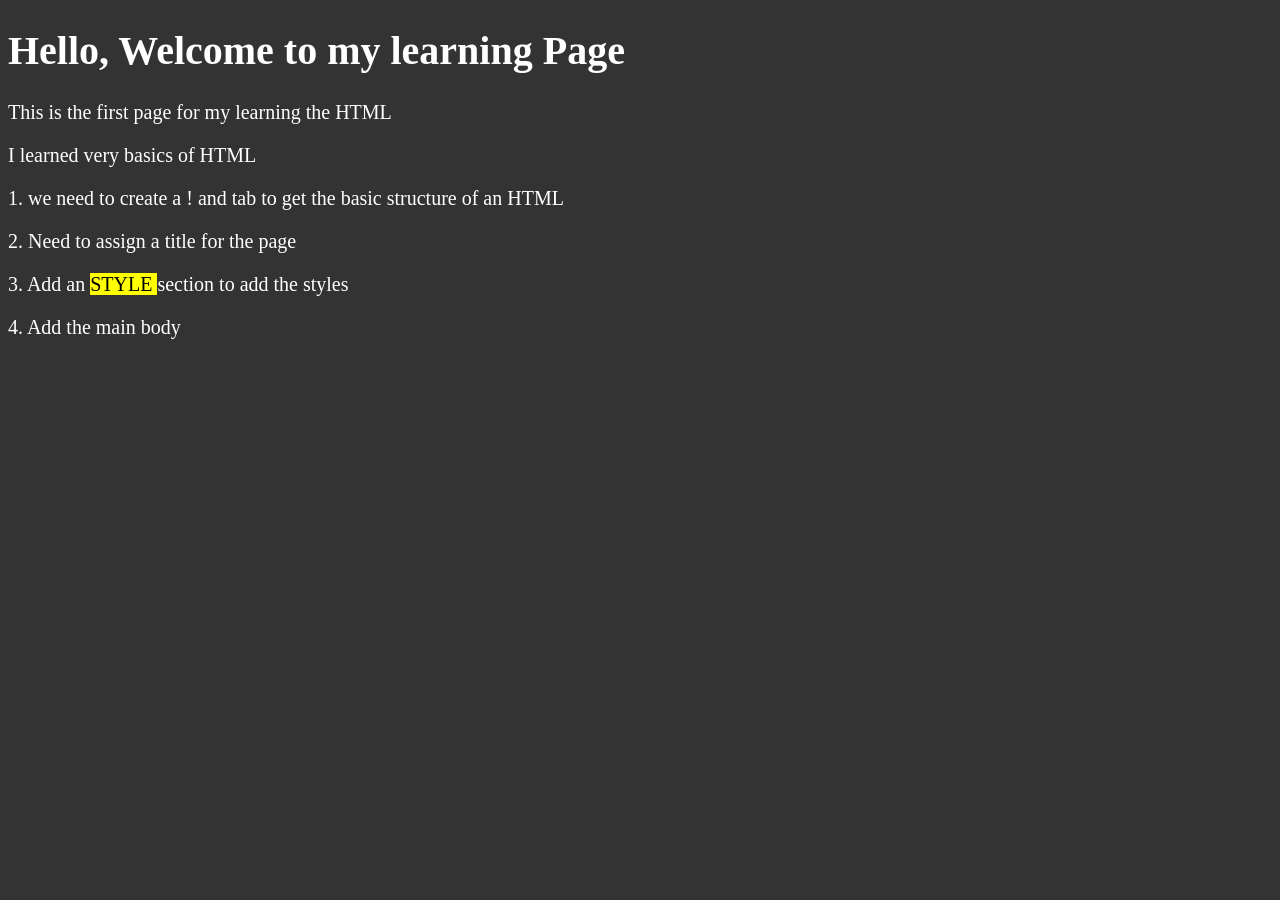
<file: 01_lesson/index.html>
<!DOCTYPE html>
<html lang="en">
<head>
    <meta charset="UTF-8">
    <title>My  First Web Page</title>
    <style>
        html {
            font-size:  20px;
        }

    body {
        background-color: #333;
        color: white;
    }
    </style>
</head>


<body>
    <h1> Hello, Welcome to my learning Page</h1>
    <p>
        This is the first page for my learning the HTML
    </p>
    <summary> I learned very basics of HTML </summary>
    <p> 1. we need to create a ! and tab to get the basic structure of an HTML </p>
    <p> 2. Need to assign a title for the page </p>
    <p> 3. Add an <mark> STYLE </mark> section to add the styles</p>
    <p> 4. Add the main body </p>
</body>
</html>
</file>
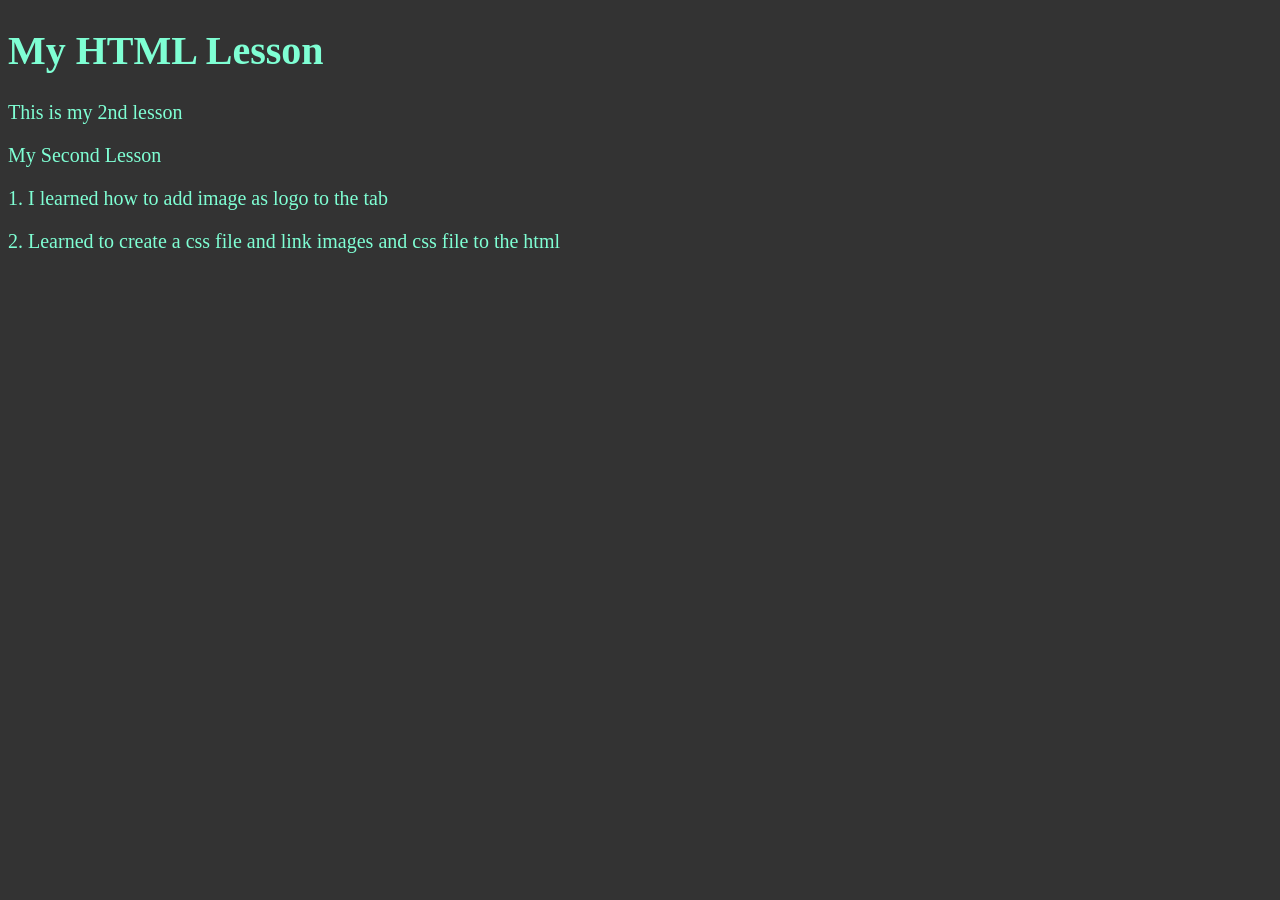
<file: 02_lesson/index.html>
<!DOCTYPE html>
<html lang="en">
<head>
    <meta charset="UTF-8">
    <meta name="Rakib" content="MD Rakibul Hasan Naym">
    <meta name="Rakib" content="This Part contains my journey to the learning HTML  lesson 2">
    <title>Learning Lesson class 2</title>
    <link rel="icon" href="./html5.png" type="image/x-icon">
    <link rel="stylesheet" href="./main.css" type="text/css">
</head>
<body>
    <h1> My HTML Lesson </h1>
    <p> This is my 2nd lesson </p>
    <section> My Second Lesson</section>
    <p>1. I learned how to add image as logo to the tab</p>
    <p>2. Learned to create a css file and link images and css file to the html</p>
    
</body>
</html>
</file>
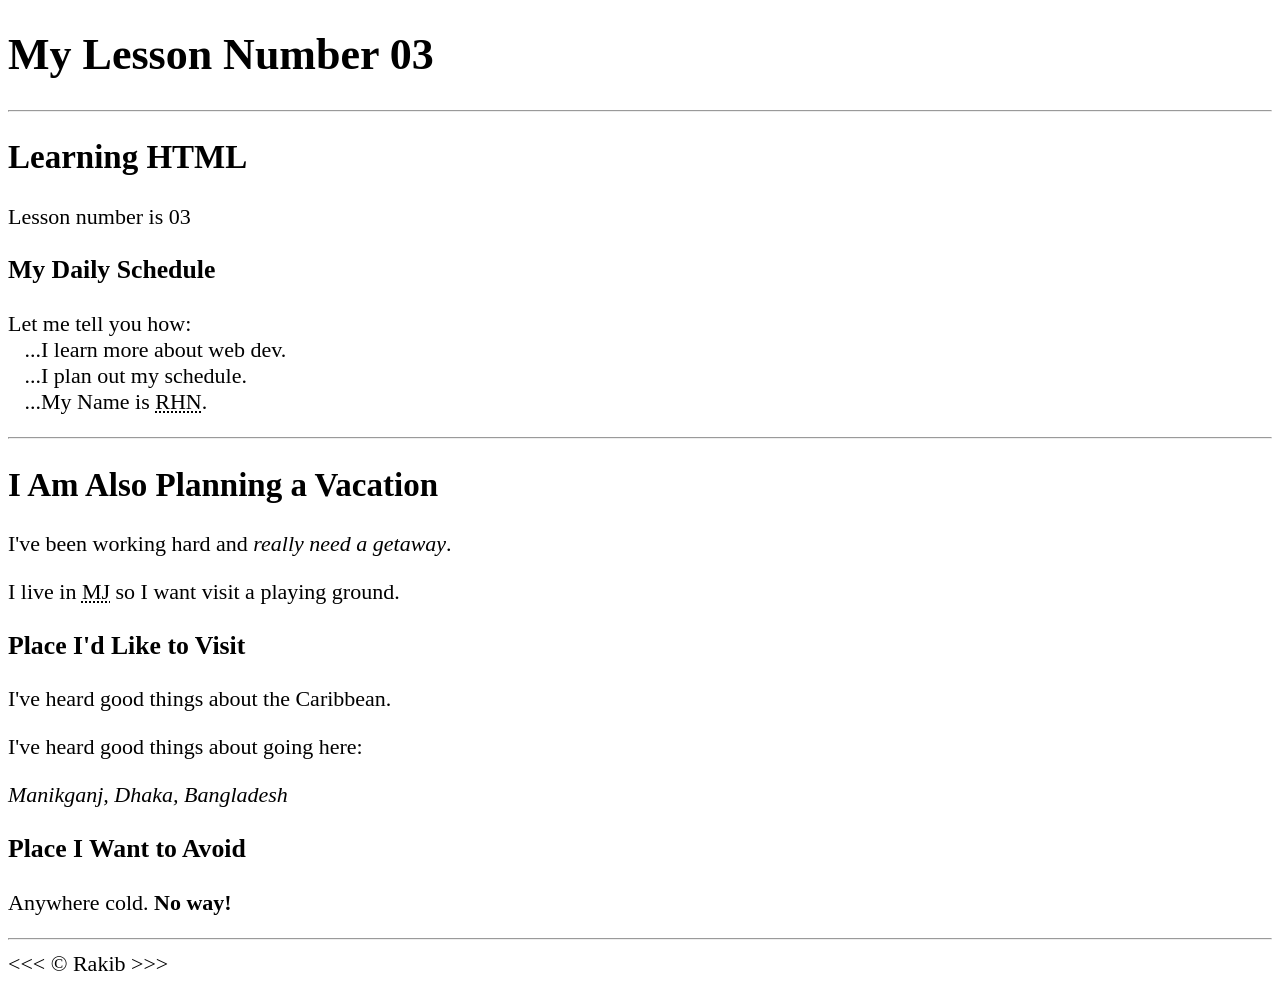
<file: 03_lesson/index.html>
<!DOCTYPE html> <!-- 1. Declares that this is an HTML5 document. Must be the very first line. -->

<html lang="en">
<!-- 2. Root element of the page. `lang="en"` tells browsers the page is in English (helps with accessibility & SEO). -->

<head> <!-- 3. Starts the <head> section – contains metadata, links, title, etc. (not visible on the page). -->
    <meta charset="UTF-8"> <!-- 4. Sets character encoding to UTF-8 (supports virtually all characters & emojis). -->
    <meta name="author" content="MD Rakibul Hasan Naym">
    <!-- 5. Metadata: author of the page. Search engines & tools can read it. -->
    <meta name="description" content="My Learning details for HTML journey as lesson 03">
    <!-- 6. Page description – shown in search results. -->
    <title>Lesson 03</title> <!-- 7. The text that appears on the browser tab / window title. -->
    <link rel="icon" href="./html5.png" type="image/x-icon">
    <!-- 8. Favicon (tiny icon in the tab). Points to `html5.png`. -->
    <link rel="stylesheet" href="./main.css" type="text/css">
    <!-- 9. Links an external CSS file (`main.css`) to style the page. -->
</head> <!-- 10. Closes the <head> section. -->

<body> <!-- 11. Starts the <body> – everything here is visible on the page. -->
    <h1>My Lesson Number 03</h1> <!-- 12. Largest heading (Heading 1). Usually the main title of the page. -->

    <hr> <!-- 13. Horizontal rule – draws a thin line across the page (thematic break). -->

    <h2>Learning HTML</h2> <!-- 14. Heading level 2 – a sub-section title. -->
    <p>Lesson number is 03</p> <!-- 15. Paragraph (`<p>`) – block of text. -->

    <h3>My Daily Schedule</h3> <!-- 16. Heading level 3 – another sub-section. -->
    <p>Let me tell you how: <!-- 17. Start of a paragraph that will contain line breaks and indentation. -->
        <br>&nbsp;&nbsp;&nbsp;...I learn more about web dev.
        <!-- 18. `<br>` = line break. `&nbsp;` = non-breaking space (used here for indentation). -->
        <br>&nbsp;&nbsp;&nbsp;...I plan out my schedule. <!-- 19. Another line break + indented text. -->
        <br>&nbsp;&nbsp;&nbsp;...My Name is <abbr title="MD Rakibul Hasan Naym">RHN</abbr>.
        <!-- 20. `<abbr>` creates an abbreviation; `title` attribute shows full form on hover. -->
    </p> <!-- 21. Closes the paragraph. -->

    <hr> <!-- 22. Another horizontal divider to separate sections. -->

    <h2>I Am Also Planning a Vacation</h2> <!-- 23. New section heading. -->
    <p>I've been working hard and <em>really need a getaway</em>.</p>
    <!-- 24. `<em>` = emphasis (usually rendered as *italic*). -->
    <p>I live in <abbr title="Manikganj">MJ</abbr> so I want visit a playing ground.</p>
    <!-- 25. Another abbreviation for "Kansas". -->

    <h3>Place I'd Like to Visit</h3> <!-- 26. Sub-heading for a list of places. -->
    <p>I've heard good things about the Caribbean.</p> <!-- 27. Simple paragraph. -->
    <p>I've heard good things about going here:</p> <!-- 28. Introduces an address block. -->
    <address> <!-- 29. `<address>` semantic tag – meant for contact/location info (often italicized by browsers). -->
        Manikganj, Dhaka, Bangladesh <!-- 32. Third line (no <br> needed at the end). -->
    </address> <!-- 33. Closes the address block. -->

    <!-- TODO: Add more places --> <!-- 34. HTML comment – visible only in source code. A reminder for future work. -->
    <h3>Place I Want to Avoid</h3> <!-- 35. Another sub-heading. -->
    <p>Anywhere cold. <strong>No way!</strong></p> <!-- 36. `<strong>` = strong importance (usually **bold**). -->

    <hr> <!-- 37. Final horizontal rule before the footer. -->
    &lt;&lt;&lt; &copy; Rakib &gt;&gt;&gt;
    <!-- 38. Escaped characters: `&lt;` = "<", `&gt;` = ">", `&copy;` = "©". Displays: <<< © Dave Gray >>> -->
</body> <!-- 39. Closes the <body> section. -->

</html> <!-- 40. Closes the root <html> element – end of the document. -->
</file>
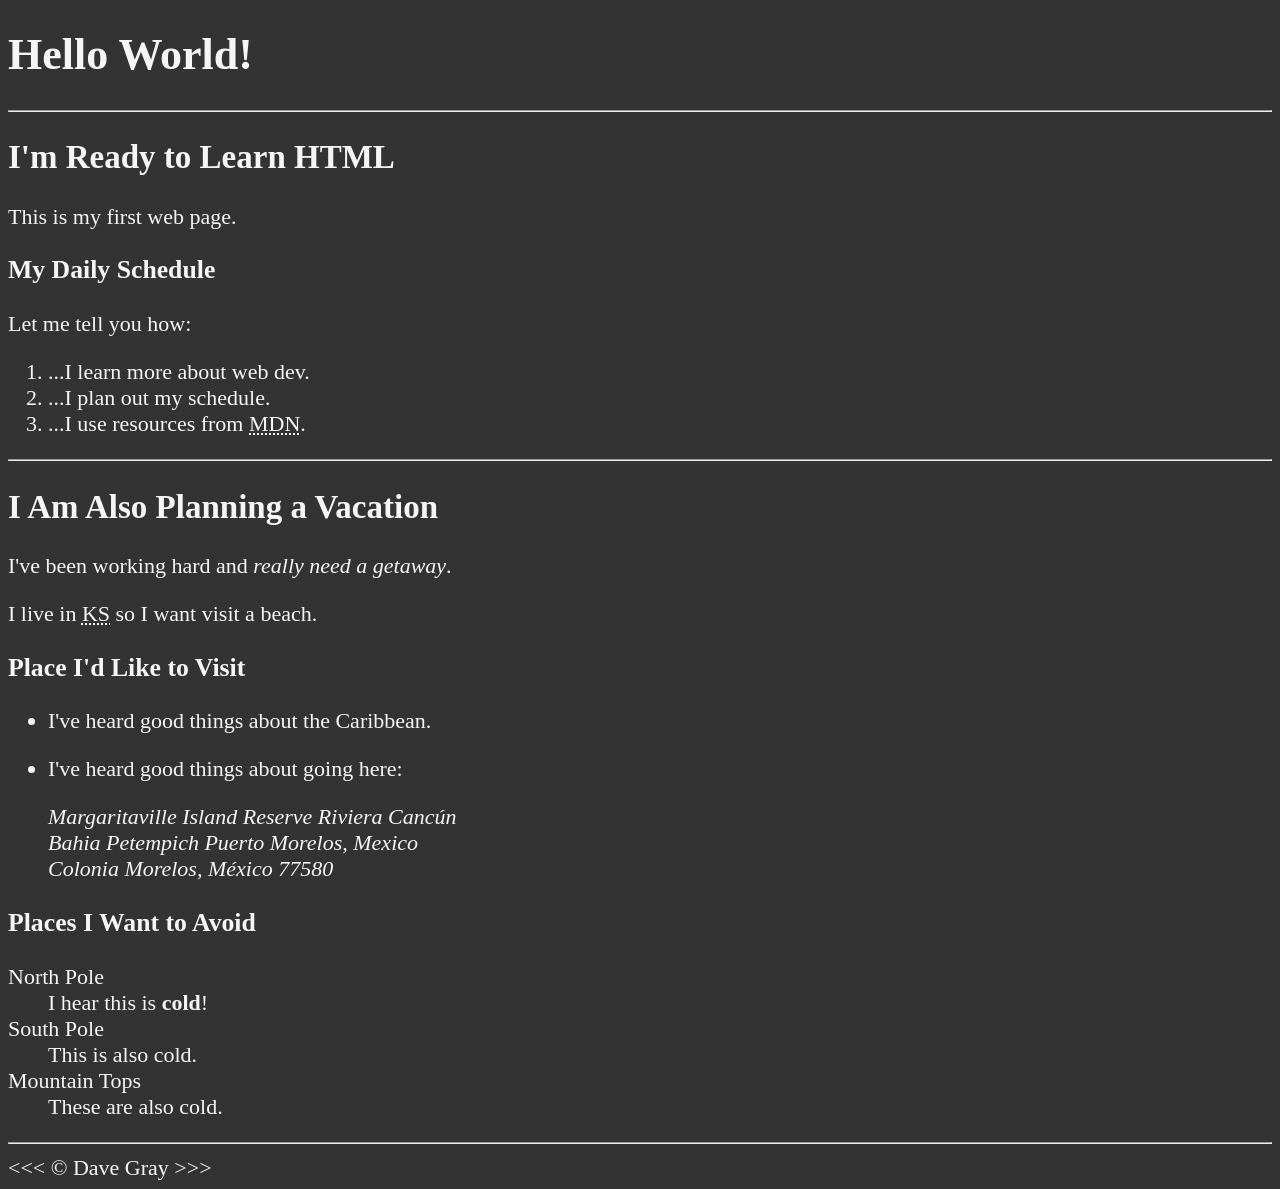
<file: 04_lesson/index.html>
<!DOCTYPE html>
<html lang="en">

<head>
    <meta charset="UTF-8">
    <meta name="author" content="Dave Gray">
    <meta name="description" content="This page contains all the things I am learning how to create as I learn HTML.">
    <title>My First Web Page</title>
    <link rel="icon" href="html5.png" type="image/x-icon">
    <link rel="stylesheet" href="main.css" type="text/css">
</head>

<body>
    <h1>Hello World!</h1>

    <hr>

    <h2>I'm Ready to Learn HTML</h2>
    <p>This is my first web page.</p>

    <h3>My Daily Schedule</h3>
    <p>Let me tell you how:</p>
    <ol>
        <li>...I learn more about web dev.</li>
        <li>...I plan out my schedule.</li>
        <li>...I use resources from <abbr title="Mozilla Developer Network">MDN</abbr>.</li>
    </ol>

    <hr>

    <h2>I Am Also Planning a Vacation</h2>
    <p>I've been working hard and <em>really need a getaway</em>.</p>
    <p>I live in <abbr title="Kansas">KS</abbr> so I want visit a beach.</p>

    <h3>Place I'd Like to Visit</h3>
    <ul>
        <li>
            <p>I've heard good things about the Caribbean.</p>
        </li>
        <li>
            <p>I've heard good things about going here:</p>
            <address>
                Margaritaville Island Reserve Riviera Cancún<br>
                Bahia Petempich Puerto Morelos, Mexico<br>
                Colonia Morelos, México 77580
            </address>
        </li>
    </ul>
    <!-- TODO: Add more places -->
    <h3>Places I Want to Avoid</h3>
    <dl>
        <dt>North Pole</dt>
        <dd>I hear this is <strong>cold</strong>!</dd>

        <dt>South Pole</dt>
        <dd>This is also cold.</dd>

        <dt>Mountain Tops</dt>
        <dd>These are also cold.</dd>
    </dl>

    <hr>
    &lt;&lt;&lt; &copy; Dave Gray &gt;&gt;&gt;
</body>

</html>
</file>
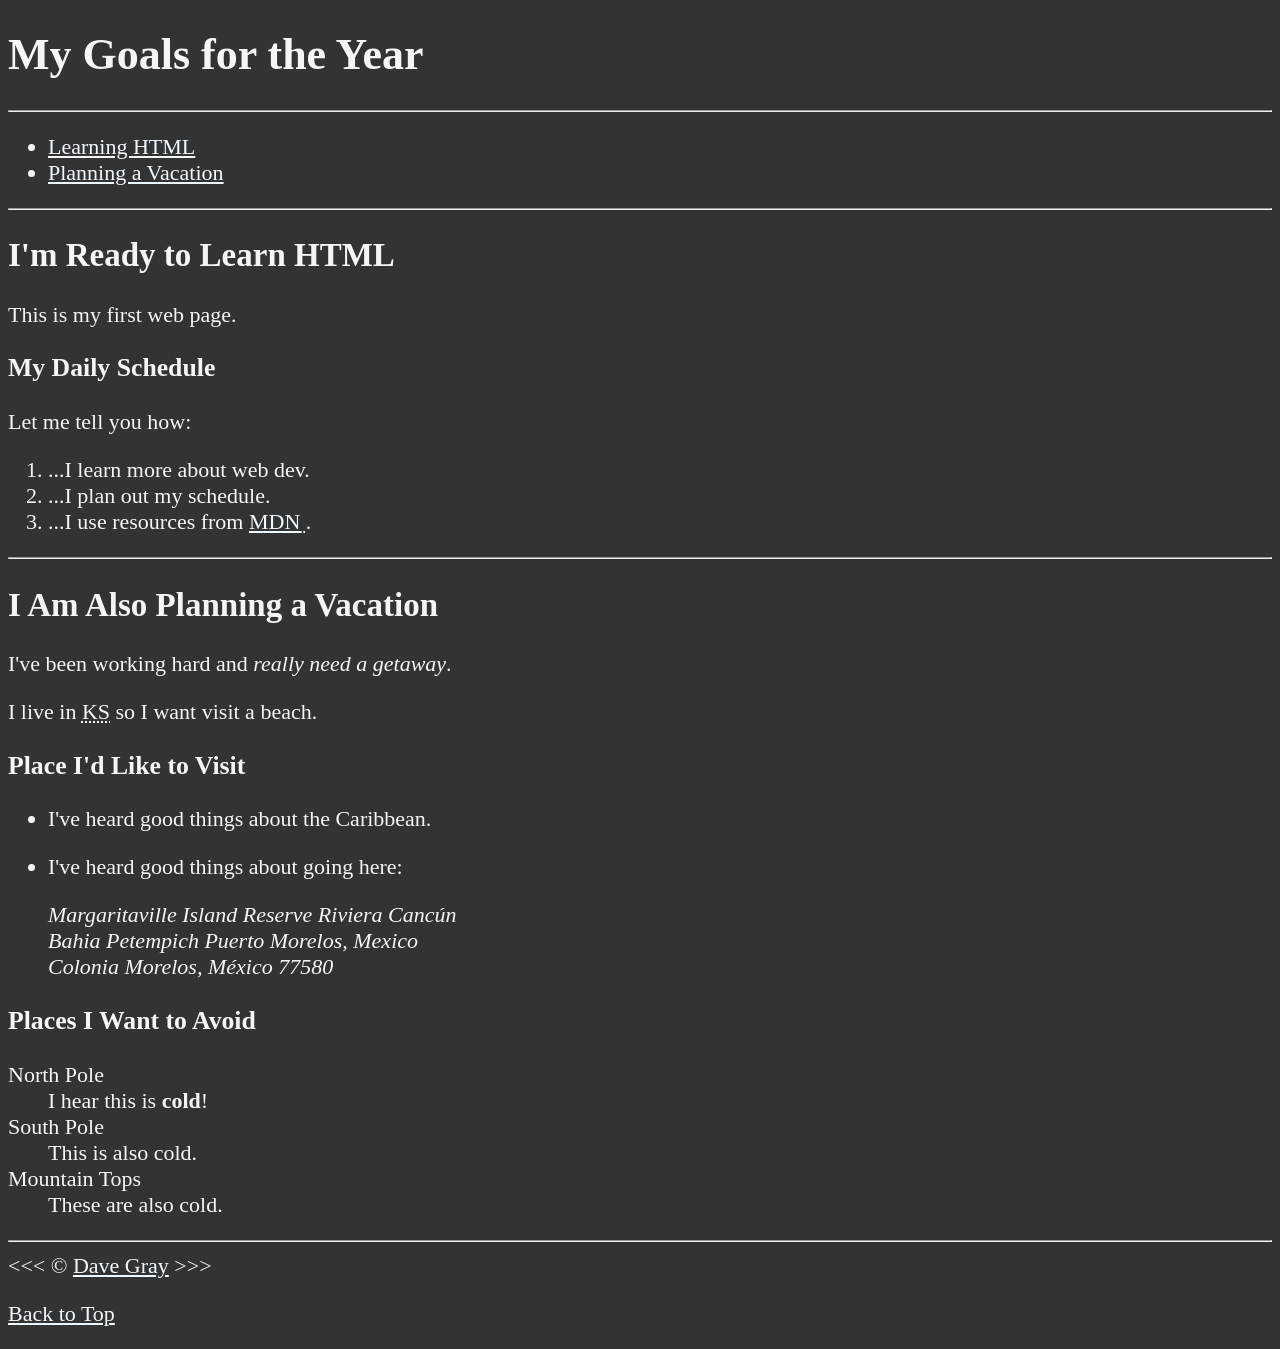
<file: 05_lesson/index.html>
<!DOCTYPE html>
<html lang="en">

<head>
    <meta charset="UTF-8">
    <meta name="author" content="Dave Gray">
    <meta name="description" content="This page contains all the things I am learning how to create as I learn HTML.">
    <title>My First Web Page</title>
    <link rel="icon" href="html5.png" type="image/x-icon">
    <link rel="stylesheet" href="main.css" type="text/css">
</head>

<body>
    <h1>My Goals for the Year</h1>

    <hr>

    <nav>
        <ul>
            <li>
                <a href="#html">Learning HTML</a>
            </li>
            <li>
                <a href="#vacation">Planning a Vacation</a>
            </li>
        </ul>
    </nav>

    <hr>

    <section id="html">
        <h2>I'm Ready to Learn HTML</h2>
        <p>This is my first web page.</p>

        <h3>My Daily Schedule</h3>
        <p>Let me tell you how:</p>
        <ol>
            <li>...I learn more about web dev.</li>
            <li>...I plan out my schedule.</li>
            <li>...I use resources from <abbr title="Mozilla Developer Network">
                    <a href="https://developer.mozilla.org/">MDN</a>
                </abbr>.</li>
        </ol>
    </section>

    <hr>

    <section id="vacation">
        <h2>I Am Also Planning a Vacation</h2>
        <p>I've been working hard and <em>really need a getaway</em>.</p>
        <p>I live in <abbr title="Kansas">KS</abbr> so I want visit a beach.</p>

        <h3>Place I'd Like to Visit</h3>
        <ul>
            <li>
                <p>I've heard good things about the Caribbean.</p>
            </li>
            <li>
                <p>I've heard good things about going here:</p>
                <address>
                    Margaritaville Island Reserve Riviera Cancún<br>
                    Bahia Petempich Puerto Morelos, Mexico<br>
                    Colonia Morelos, México 77580
                </address>
            </li>
        </ul>
        <!-- TODO: Add more places -->
        <h3>Places I Want to Avoid</h3>
        <dl>
            <dt>North Pole</dt>
            <dd>I hear this is <strong>cold</strong>!</dd>

            <dt>South Pole</dt>
            <dd>This is also cold.</dd>

            <dt>Mountain Tops</dt>
            <dd>These are also cold.</dd>
        </dl>
    </section>

    <hr>
    &lt;&lt;&lt; &copy; <a href="about.html">Dave Gray</a> &gt;&gt;&gt;
    <p>
        <a href="#">Back to Top</a>
    </p>
</body>

</html>
</file>
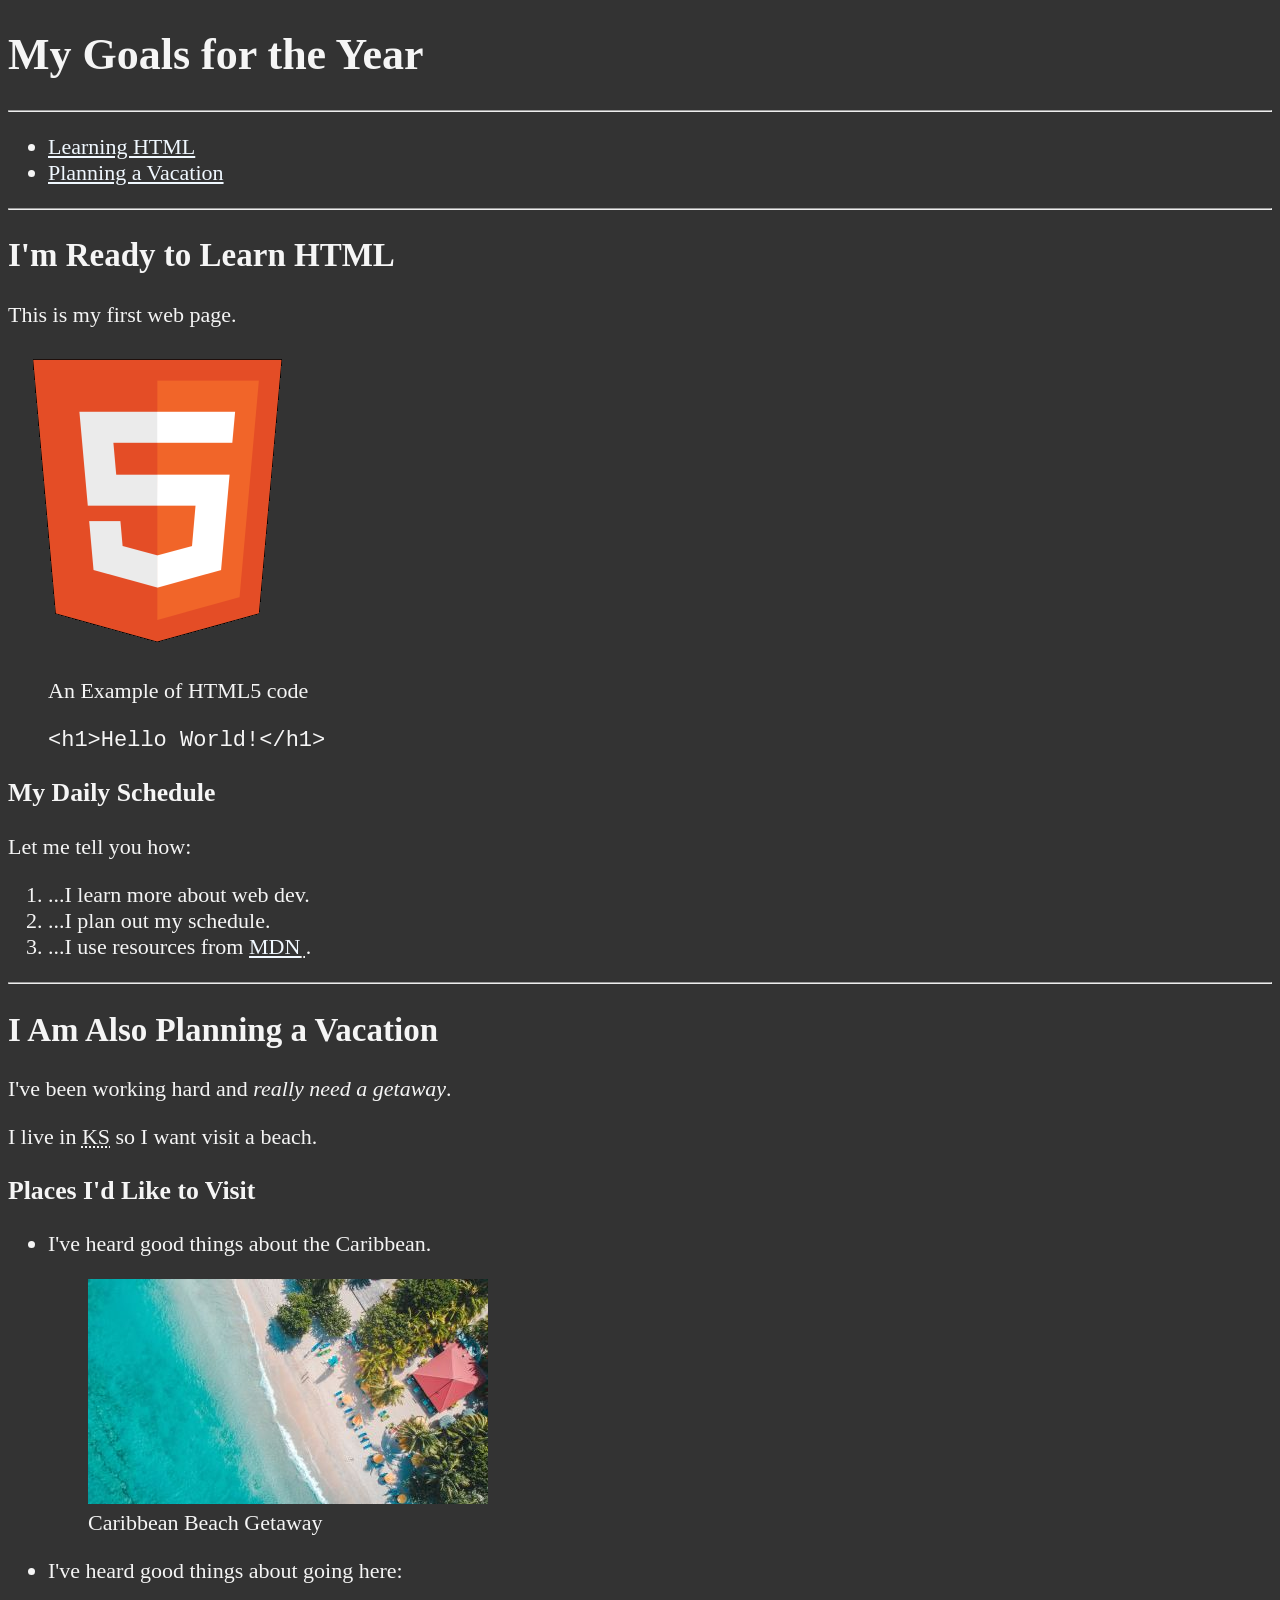
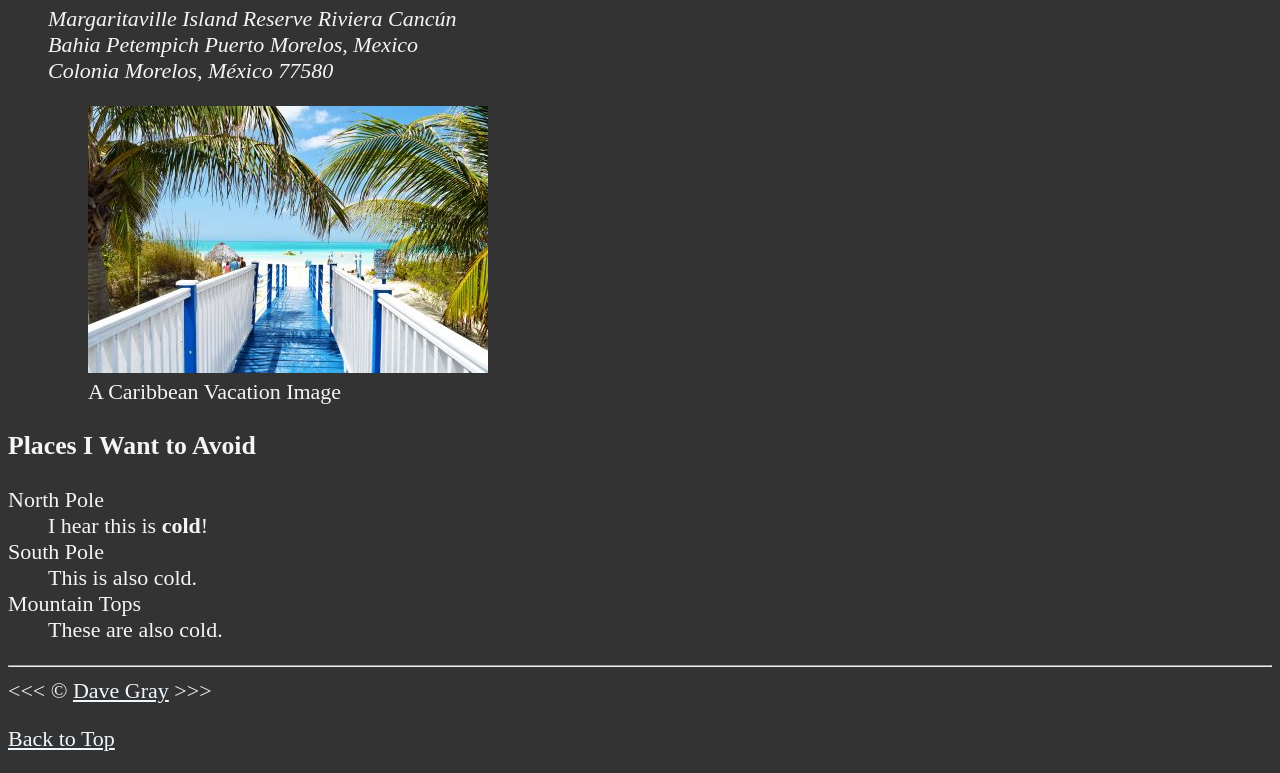
<file: 06_lesson/index.html>
<!DOCTYPE html>
<html lang="en">

<head>
    <meta charset="UTF-8">
    <meta name="author" content="Dave Gray">
    <meta name="description" content="This page contains all the things I am learning how to create as I learn HTML.">
    <title>My First Web Page</title>
    <link rel="icon" href="html5.png" type="image/x-icon">
    <link rel="stylesheet" href="main.css" type="text/css">
</head>

<body>
    <h1>My Goals for the Year</h1>

    <hr>

    <nav>
        <ul>
            <li>
                <a href="#html">Learning HTML</a>
            </li>
            <li>
                <a href="#vacation">Planning a Vacation</a>
            </li>
        </ul>
    </nav>

    <hr>

    <section id="html">
        <h2>I'm Ready to Learn HTML</h2>
        <p>This is my first web page.</p>
        <img src="img/html_logo_300x300.png" alt="HTML5 Logo" title="I am learning HTML5" width="300" height="300">
        <figure>
            <figcaption>An Example of HTML5 code</figcaption>
            <p>
                <code>&lt;h1&gt;Hello World!&lt;/h1&gt;</code>
            </p>
        </figure>
        <h3>My Daily Schedule</h3>
        <p>Let me tell you how:</p>
        <ol>
            <li>...I learn more about web dev.</li>
            <li>...I plan out my schedule.</li>
            <li>...I use resources from <abbr title="Mozilla Developer Network">
                    <a href="https://developer.mozilla.org/">MDN</a>
                </abbr>.</li>
        </ol>
    </section>

    <hr>

    <section id="vacation">
        <h2>I Am Also Planning a Vacation</h2>
        <p>I've been working hard and <em>really need a getaway</em>.</p>
        <p>I live in <abbr title="Kansas">KS</abbr> so I want visit a beach.</p>

        <h3>Places I'd Like to Visit</h3>
        <ul>
            <li>
                <p>I've heard good things about the Caribbean.</p>
                <figure>
                    <img src="img/caribbean.jpg" alt="Caribbean Beach" title="I want to visit a Caribbean beach."
                        width="400" height="225" loading="lazy">
                    <figcaption>
                        Caribbean Beach Getaway
                    </figcaption>
                </figure>
            </li>
            <li>
                <p>I've heard good things about going here:</p>
                <address>
                    Margaritaville Island Reserve Riviera Cancún<br>
                    Bahia Petempich Puerto Morelos, Mexico<br>
                    Colonia Morelos, México 77580
                </address>
                <figure>
                    <img src="img/vacation.jpg" alt="Cancun Vacation" title="It's 5 o'Clock Somewhere!" width="400"
                        height="267" loading="lazy">
                    <figcaption>
                        A Caribbean Vacation Image
                    </figcaption>
                </figure>
            </li>
        </ul>
        <!-- TODO: Add more places -->
        <h3>Places I Want to Avoid</h3>
        <dl>
            <dt>North Pole</dt>
            <dd>I hear this is <strong>cold</strong>!</dd>

            <dt>South Pole</dt>
            <dd>This is also cold.</dd>

            <dt>Mountain Tops</dt>
            <dd>These are also cold.</dd>
        </dl>
    </section>

    <hr>
    &lt;&lt;&lt; &copy; <a href="about.html">Dave Gray</a> &gt;&gt;&gt;
    <p>
        <a href="#">Back to Top</a>
    </p>
</body>

</html>
</file>
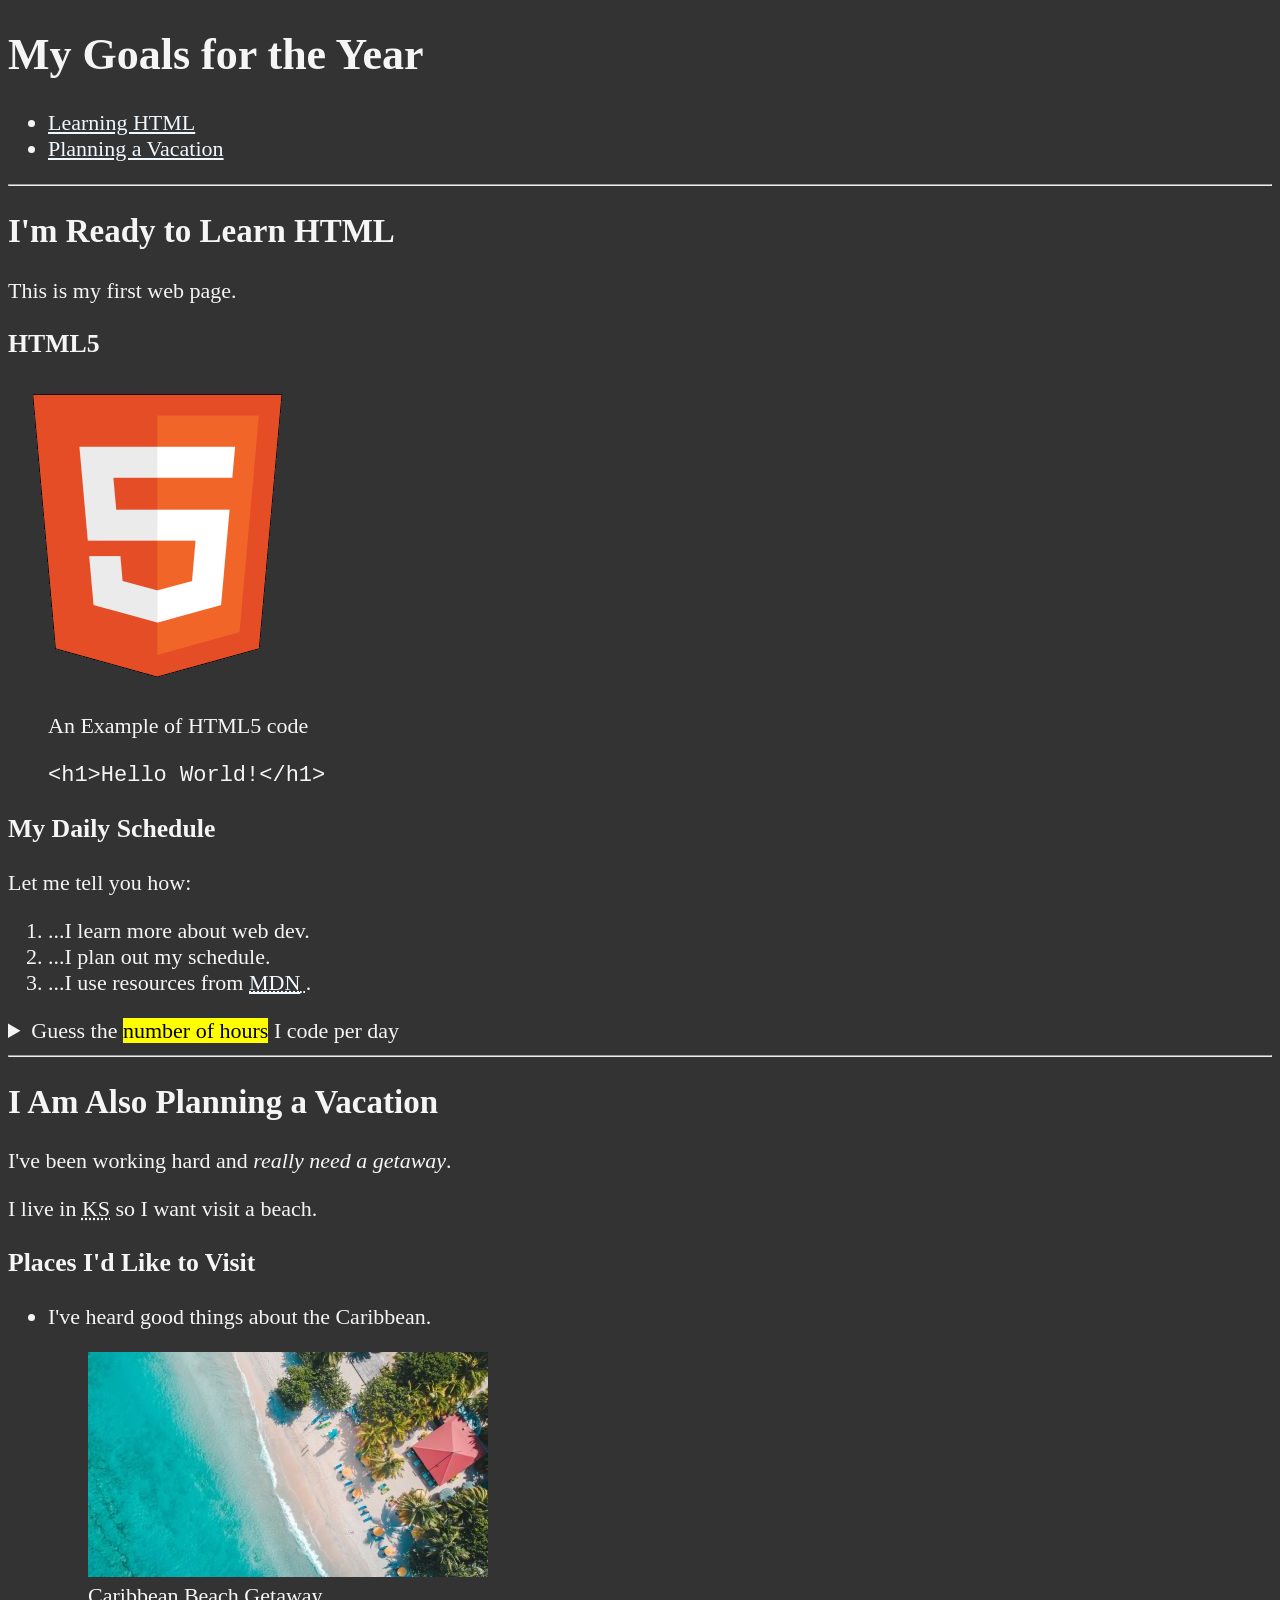
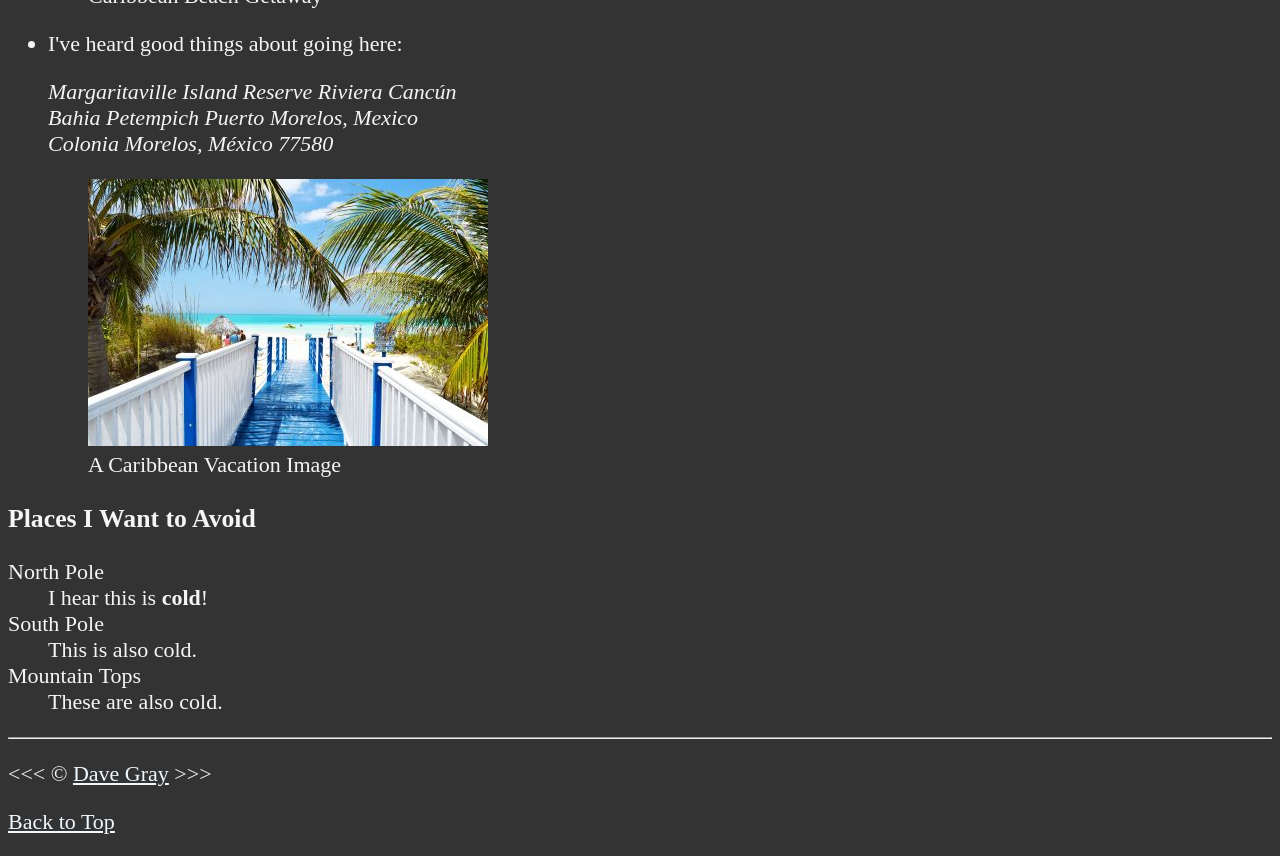
<file: 07_lesson/index.html>
<!DOCTYPE html>
<html lang="en">

<head>
    <meta charset="UTF-8">
    <meta name="author" content="Dave Gray">
    <meta name="description" content="This page contains all the things I am learning how to create as I learn HTML.">
    <title>My First Web Page</title>
    <link rel="icon" href="html5.png" type="image/x-icon">
    <link rel="stylesheet" href="main.css" type="text/css">
</head>

<body>
    <header>
        <h1>My Goals for the Year</h1>

        <nav aria-label="primary-navigation">
            <ul>
                <li>
                    <a href="#html">Learning HTML</a>
                </li>
                <li>
                    <a href="#vacation">Planning a Vacation</a>
                </li>
            </ul>
        </nav>
    </header>

    <hr>
    <main>
        <article id="html">
            <h2>I'm Ready to Learn HTML</h2>
            <p>This is my first web page.</p>
            <section>
                <h3>HTML5</h3>
                <img src="img/html_logo_300x300.png" alt="HTML5 Logo" title="I am learning HTML5" width="300"
                    height="300">
                <figure>
                    <figcaption>An Example of HTML5 code</figcaption>
                    <p>
                        <code>&lt;h1&gt;Hello World!&lt;/h1&gt;</code>
                    </p>
                </figure>
            </section>
            <section>
                <h3>My Daily Schedule</h3>
                <p>Let me tell you how:</p>
                <ol>
                    <li>...I learn more about web dev.</li>
                    <li>...I plan out my schedule.</li>
                    <li>...I use resources from <abbr title="Mozilla Developer Network">
                            <a href="https://developer.mozilla.org/">MDN</a>
                        </abbr>.</li>
                </ol>
                <aside>
                    <details>
                        <summary>Guess the <mark>number of hours</mark> I code per day</summary>
                        <p>I start at <time datetime="08:00">8 am</time> and I write code for <time datetime="PT3H">3
                                hours</time> every morning.</p>
                    </details>
                </aside>
            </section>
        </article>

        <hr>

        <article id="vacation">
            <h2>I Am Also Planning a Vacation</h2>
            <p>I've been working hard and <em>really need a getaway</em>.</p>
            <p>I live in <abbr title="Kansas">KS</abbr> so I want visit a beach.</p>

            <section>
                <h3>Places I'd Like to Visit</h3>
                <ul>
                    <li>
                        <p>I've heard good things about the Caribbean.</p>
                        <figure>
                            <img src="img/caribbean.jpg" alt="Caribbean Beach"
                                title="I want to visit a Caribbean beach." width="400" height="225" loading="lazy">
                            <figcaption>
                                Caribbean Beach Getaway
                            </figcaption>
                        </figure>
                    </li>
                    <li>
                        <p>I've heard good things about going here:</p>
                        <address>
                            Margaritaville Island Reserve Riviera Cancún<br>
                            Bahia Petempich Puerto Morelos, Mexico<br>
                            Colonia Morelos, México 77580
                        </address>
                        <figure>
                            <img src="img/vacation.jpg" alt="Cancun Vacation" title="It's 5 o'Clock Somewhere!"
                                width="400" height="267" loading="lazy">
                            <figcaption>
                                A Caribbean Vacation Image
                            </figcaption>
                        </figure>
                    </li>
                </ul>
            </section>
            <!-- TODO: Add more places -->
            <section>
                <h3>Places I Want to Avoid</h3>
                <dl>
                    <dt>North Pole</dt>
                    <dd>I hear this is <strong>cold</strong>!</dd>

                    <dt>South Pole</dt>
                    <dd>This is also cold.</dd>

                    <dt>Mountain Tops</dt>
                    <dd>These are also cold.</dd>
                </dl>
            </section>
        </article>
    </main>
    <hr>
    <footer>
        <p>
            &lt;&lt;&lt; &copy; <a href="about.html">Dave Gray</a> &gt;&gt;&gt;
        </p>
        <p>
            <a href="#">Back to Top</a>
        </p>
    </footer>
</body>

</html>
</file>
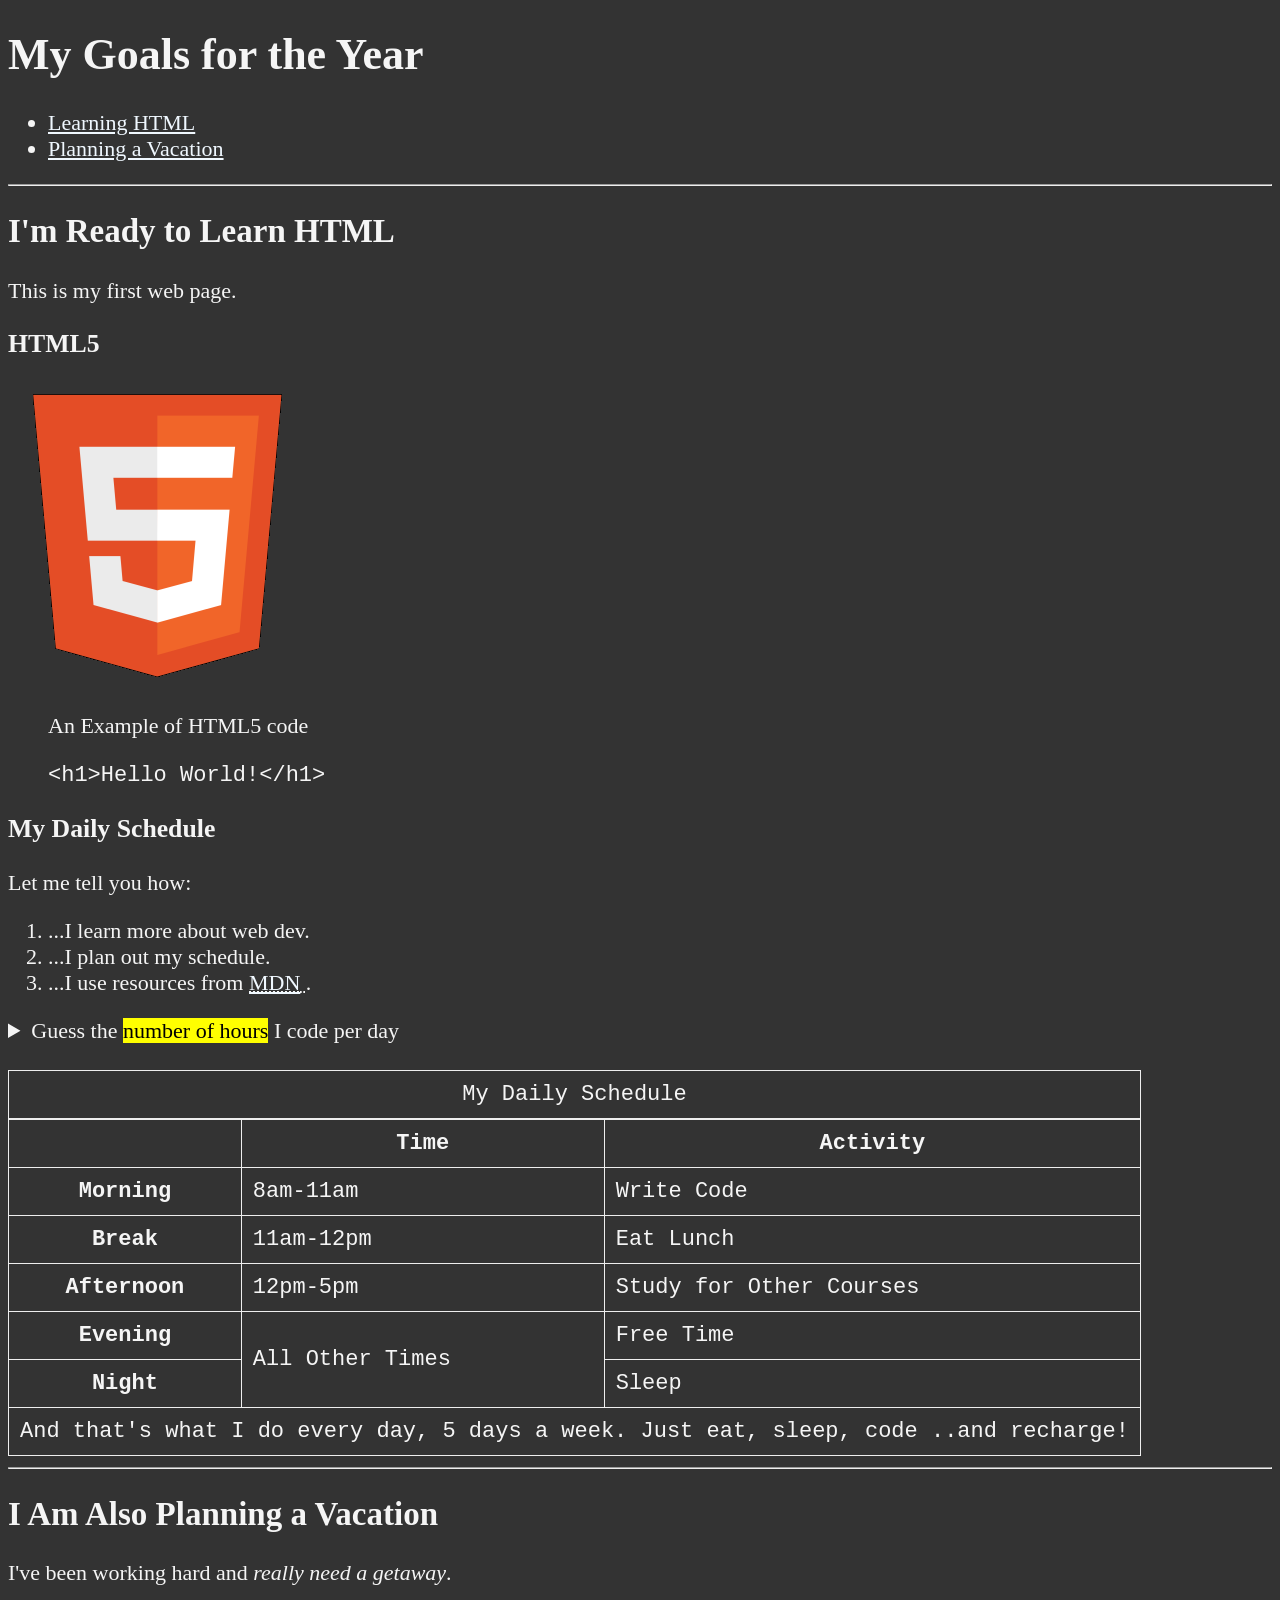
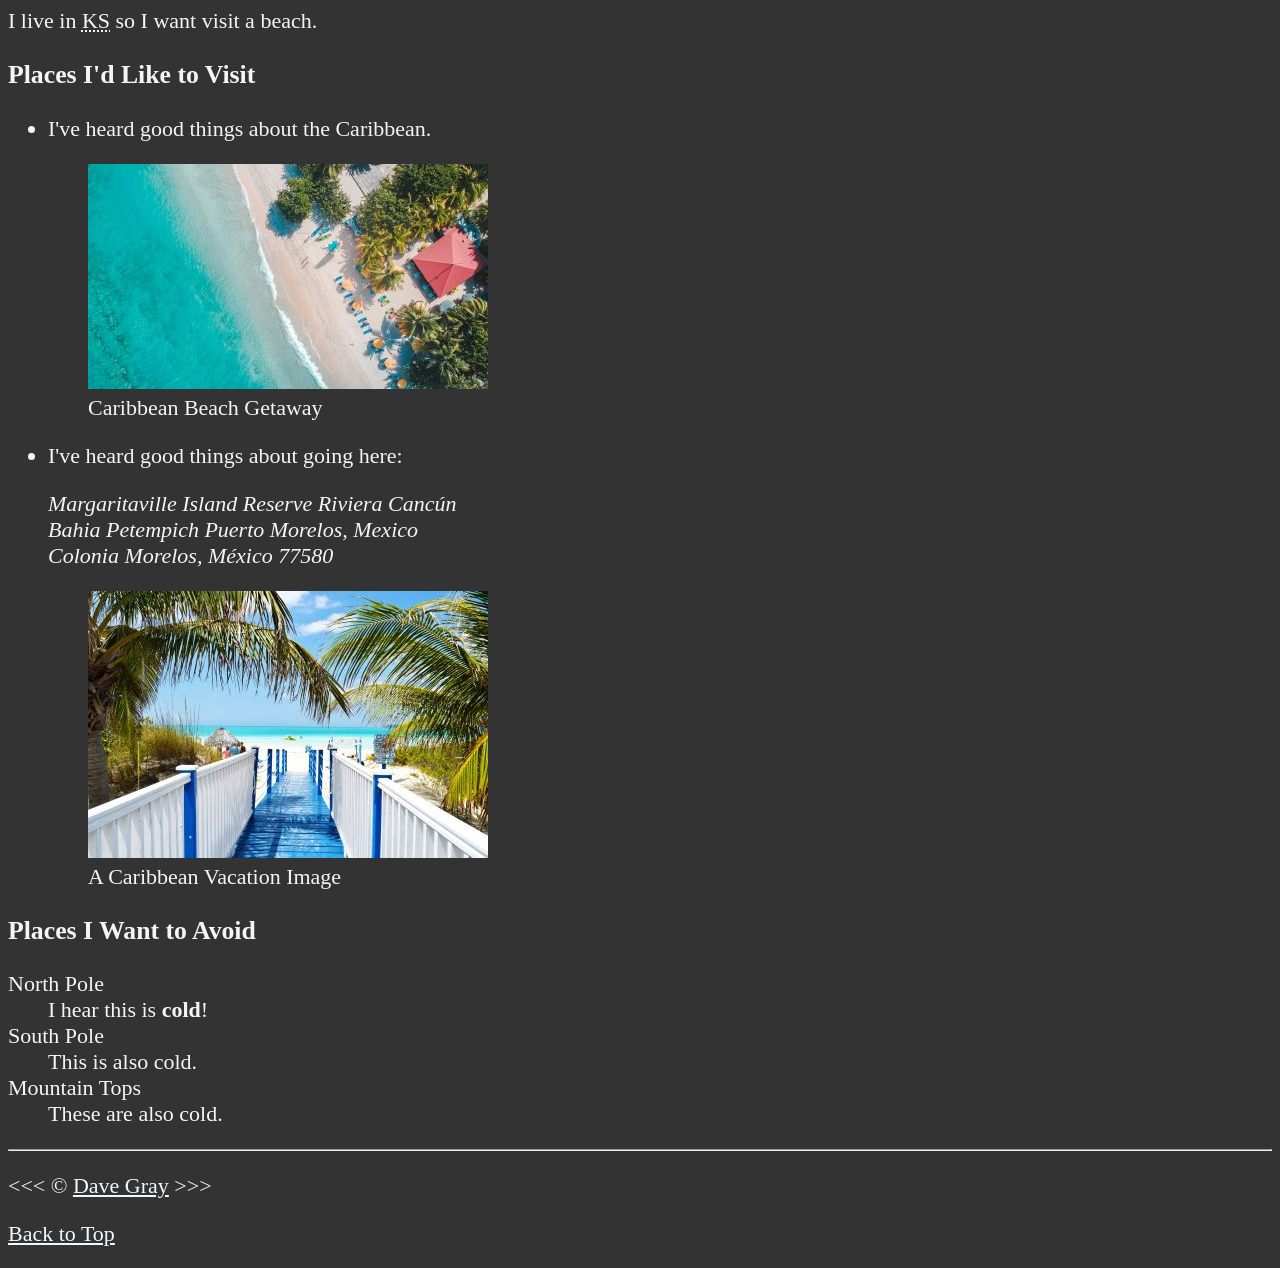
<file: 08_lesson/index.html>
<!DOCTYPE html>
<html lang="en">

<head>
    <meta charset="UTF-8">
    <meta name="author" content="Dave Gray">
    <meta name="description" content="This page contains all the things I am learning how to create as I learn HTML.">
    <title>My First Web Page</title>
    <link rel="icon" href="html5.png" type="image/x-icon">
    <link rel="stylesheet" href="main.css" type="text/css">
</head>

<body>
    <header>
        <h1>My Goals for the Year</h1>

        <nav aria-label="primary-navigation">
            <ul>
                <li>
                    <a href="#html">Learning HTML</a>
                </li>
                <li>
                    <a href="#vacation">Planning a Vacation</a>
                </li>
            </ul>
        </nav>
    </header>

    <hr>
    <main>
        <article id="html">
            <h2>I'm Ready to Learn HTML</h2>
            <p>This is my first web page.</p>
            <section>
                <h3>HTML5</h3>
                <img src="img/html_logo_300x300.png" alt="HTML5 Logo" title="I am learning HTML5" width="300"
                    height="300">
                <figure>
                    <figcaption>An Example of HTML5 code</figcaption>
                    <p>
                        <code>&lt;h1&gt;Hello World!&lt;/h1&gt;</code>
                    </p>
                </figure>
            </section>
            <section>
                <h3>My Daily Schedule</h3>
                <p>Let me tell you how:</p>
                <ol>
                    <li>...I learn more about web dev.</li>
                    <li>...I plan out my schedule.</li>
                    <li>...I use resources from <abbr title="Mozilla Developer Network">
                            <a href="https://developer.mozilla.org/">MDN</a>
                        </abbr>.</li>
                </ol>
                <aside>
                    <details>
                        <summary>Guess the <mark>number of hours</mark> I code per day</summary>
                        <p>I start at <time datetime="08:00">8 am</time> and I write code for <time datetime="PT3H">3
                                hours</time> every morning.</p>
                    </details>
                </aside>
                <br>
                <table>
                    <caption>My Daily Schedule</caption>
                    <thead>
                        <tr>
                            <th>&nbsp;</th>
                            <th scope="col">Time</th>
                            <th scope="col">Activity</th>
                        </tr>
                    </thead>
                    <tbody>
                        <tr>
                            <th scope="row">Morning</th>
                            <td>
                                <time datetime="08:00">8am</time>-<time datetime="11:00">11am</time>
                            </td>
                            <td>Write Code</td>
                        </tr>
                        <tr>
                            <th scope="row">Break</th>
                            <td>
                                <time datetime="11:00">11am</time>-<time datetime="12:00">12pm</time>
                            </td>
                            <td>Eat Lunch</td>
                        </tr>
                        <tr>
                            <th scope="row">Afternoon</th>
                            <td>
                                <time datetime="12:00">12pm</time>-<time datetime="17:00">5pm</time>
                            </td>
                            <td>Study for Other Courses</td>
                        </tr>
                        <tr>
                            <th scope="row">Evening</th>
                            <td rowspan="2">All Other Times</td>
                            <td>Free Time</td>
                        </tr>
                        <tr>
                            <th scope="row">Night</th>
                            <td>Sleep</td>
                        </tr>
                    </tbody>
                    <tfoot>
                        <tr>
                            <td colspan="3">And that's what I do every day, 5 days a week. Just eat, sleep, code ..and
                                recharge!</td>
                        </tr>
                    </tfoot>
                </table>
            </section>
        </article>

        <hr>

        <article id="vacation">
            <h2>I Am Also Planning a Vacation</h2>
            <p>I've been working hard and <em>really need a getaway</em>.</p>
            <p>I live in <abbr title="Kansas">KS</abbr> so I want visit a beach.</p>

            <section>
                <h3>Places I'd Like to Visit</h3>
                <ul>
                    <li>
                        <p>I've heard good things about the Caribbean.</p>
                        <figure>
                            <img src="img/caribbean.jpg" alt="Caribbean Beach"
                                title="I want to visit a Caribbean beach." width="400" height="225" loading="lazy">
                            <figcaption>
                                Caribbean Beach Getaway
                            </figcaption>
                        </figure>
                    </li>
                    <li>
                        <p>I've heard good things about going here:</p>
                        <address>
                            Margaritaville Island Reserve Riviera Cancún<br>
                            Bahia Petempich Puerto Morelos, Mexico<br>
                            Colonia Morelos, México 77580
                        </address>
                        <figure>
                            <img src="img/vacation.jpg" alt="Cancun Vacation" title="It's 5 o'Clock Somewhere!"
                                width="400" height="267" loading="lazy">
                            <figcaption>
                                A Caribbean Vacation Image
                            </figcaption>
                        </figure>
                    </li>
                </ul>
            </section>
            <!-- TODO: Add more places -->
            <section>
                <h3>Places I Want to Avoid</h3>
                <dl>
                    <dt>North Pole</dt>
                    <dd>I hear this is <strong>cold</strong>!</dd>

                    <dt>South Pole</dt>
                    <dd>This is also cold.</dd>

                    <dt>Mountain Tops</dt>
                    <dd>These are also cold.</dd>
                </dl>
            </section>
        </article>
    </main>
    <hr>
    <footer>
        <p>
            &lt;&lt;&lt; &copy; <a href="about.html">Dave Gray</a> &gt;&gt;&gt;
        </p>
        <p>
            <a href="#">Back to Top</a>
        </p>
    </footer>
</body>

</html>
</file>
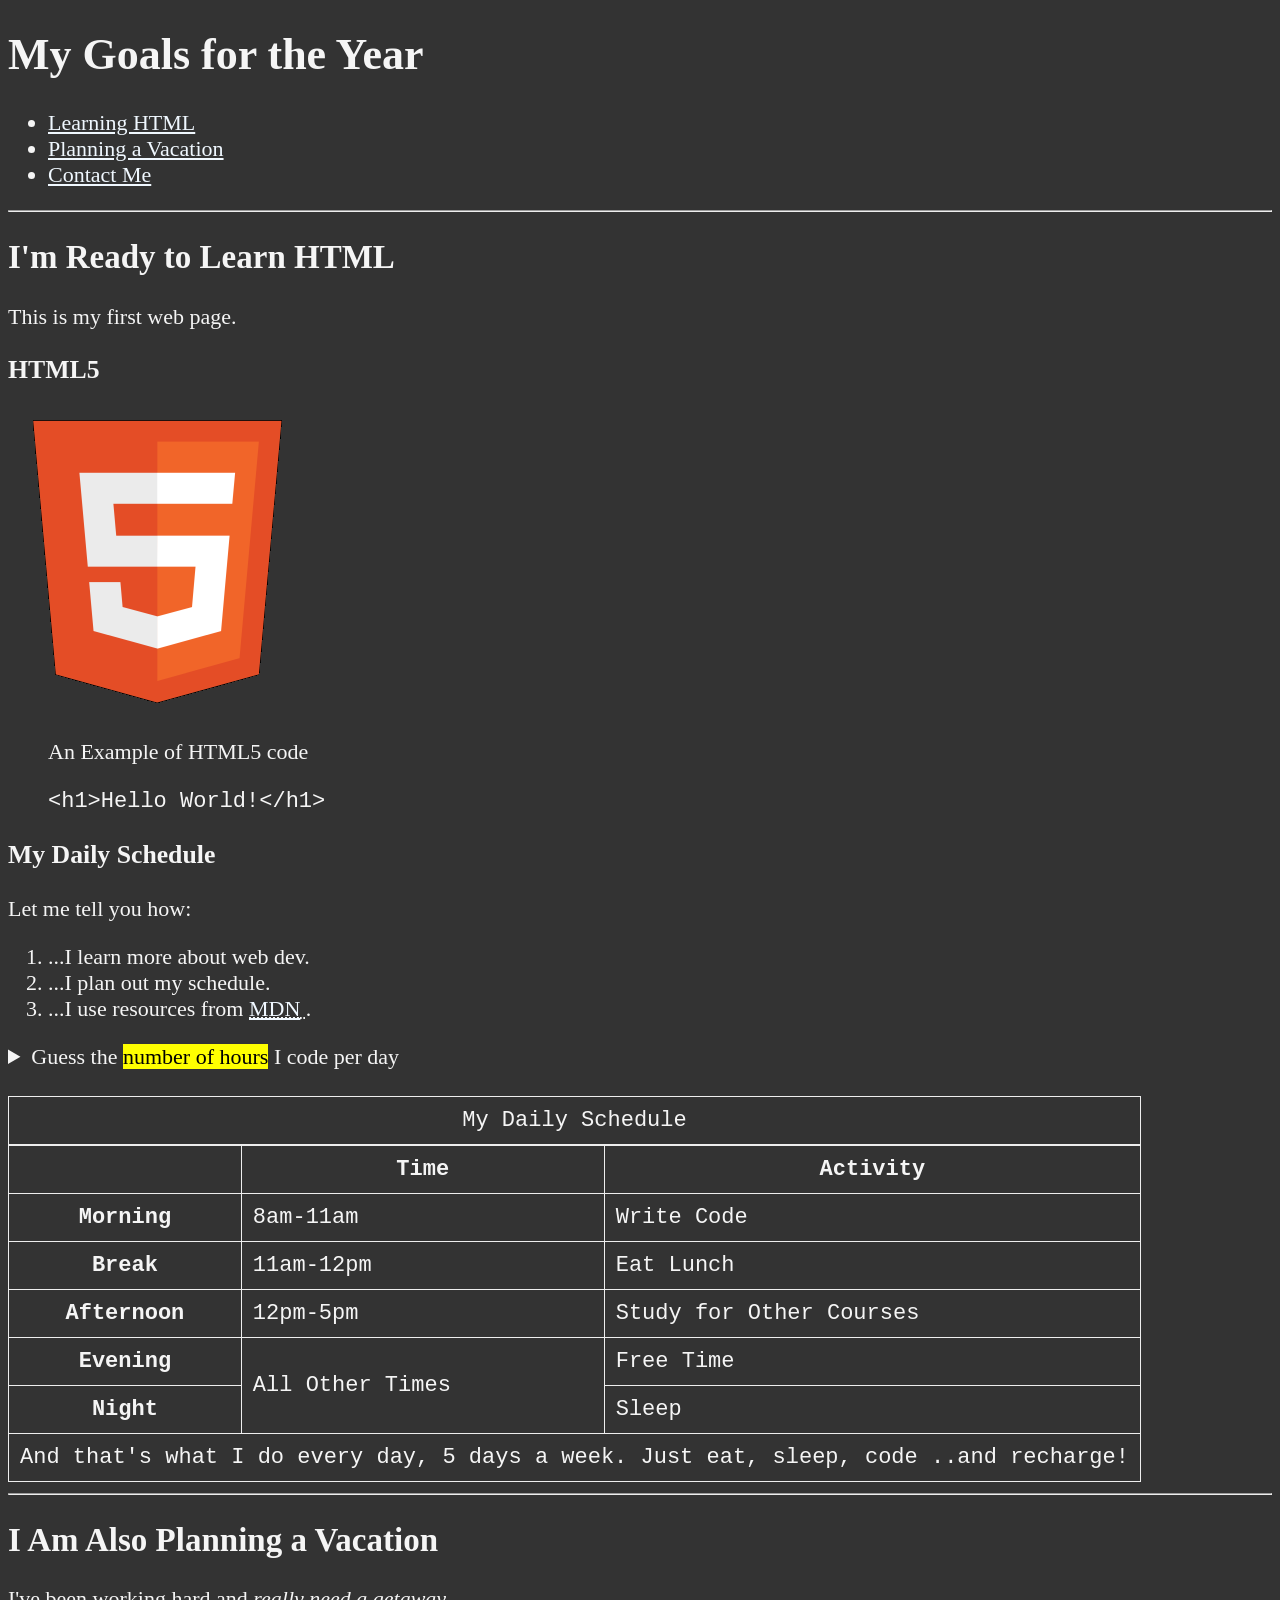
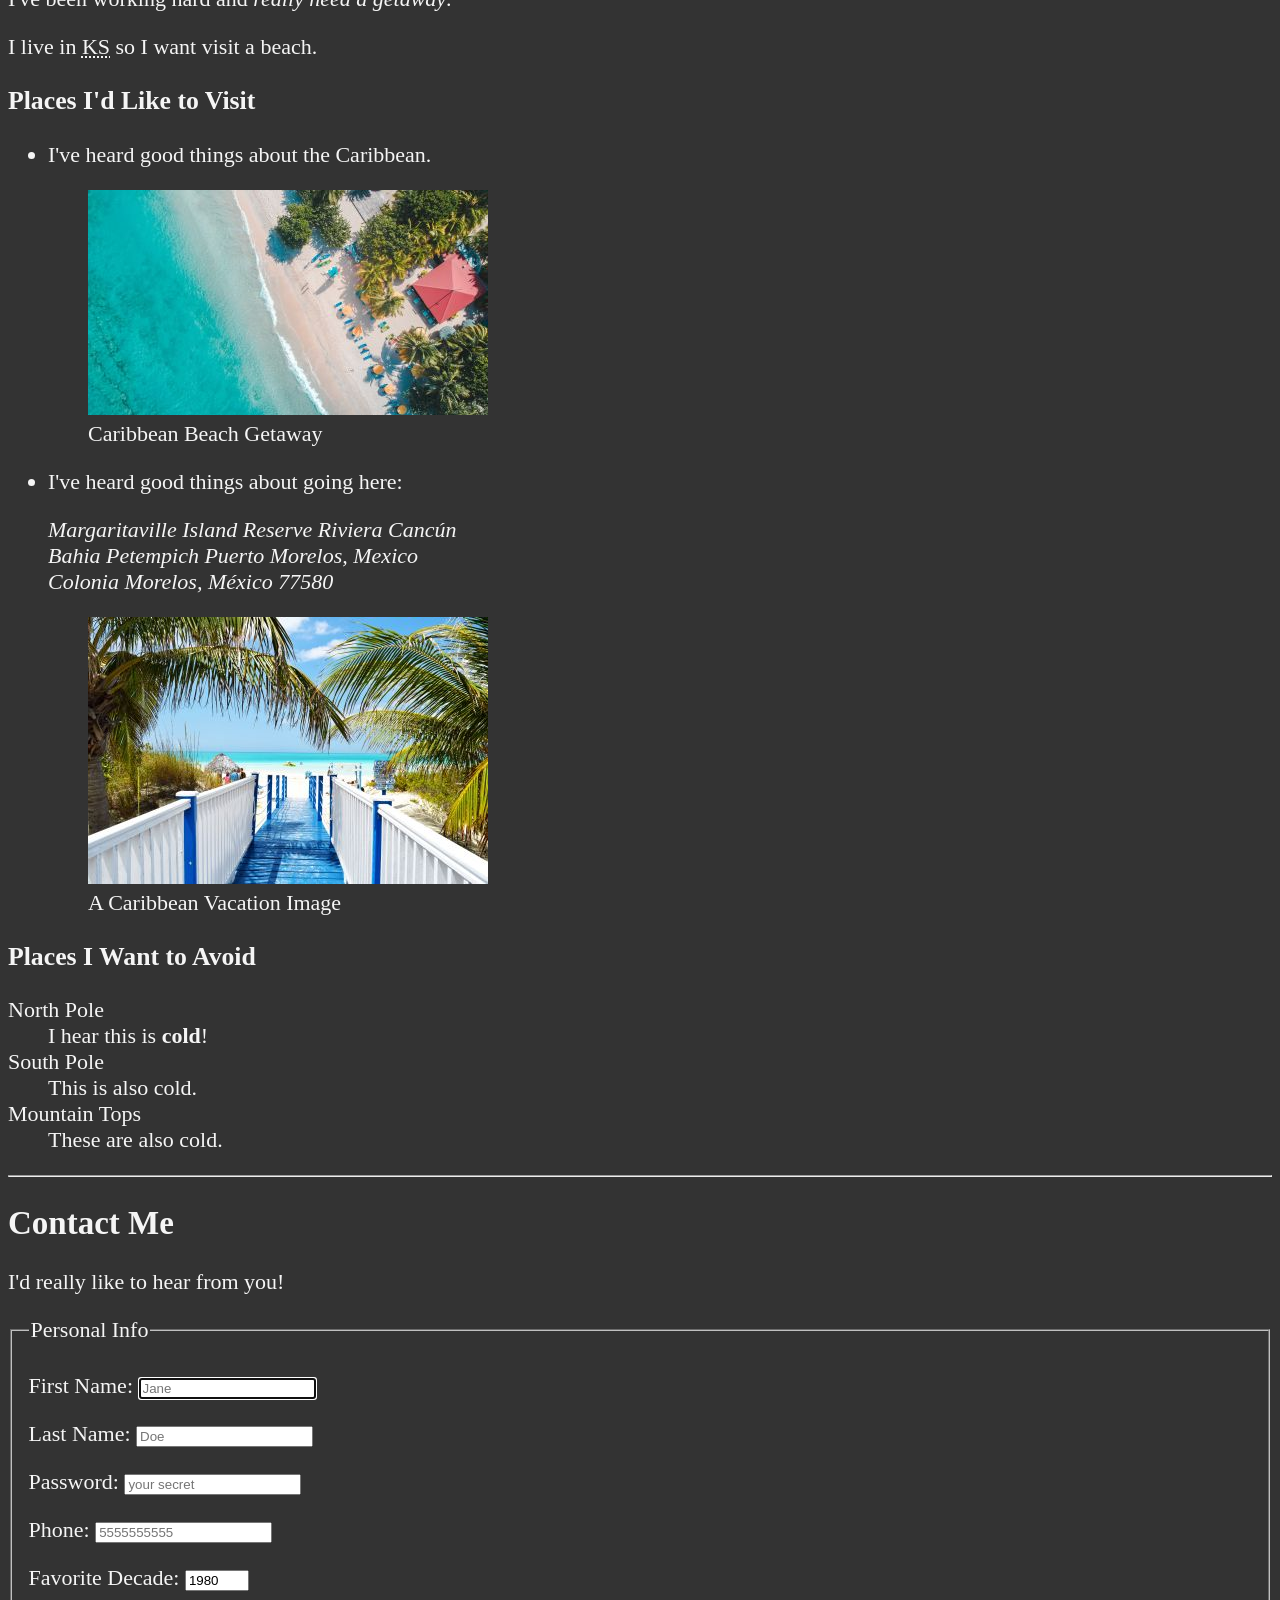
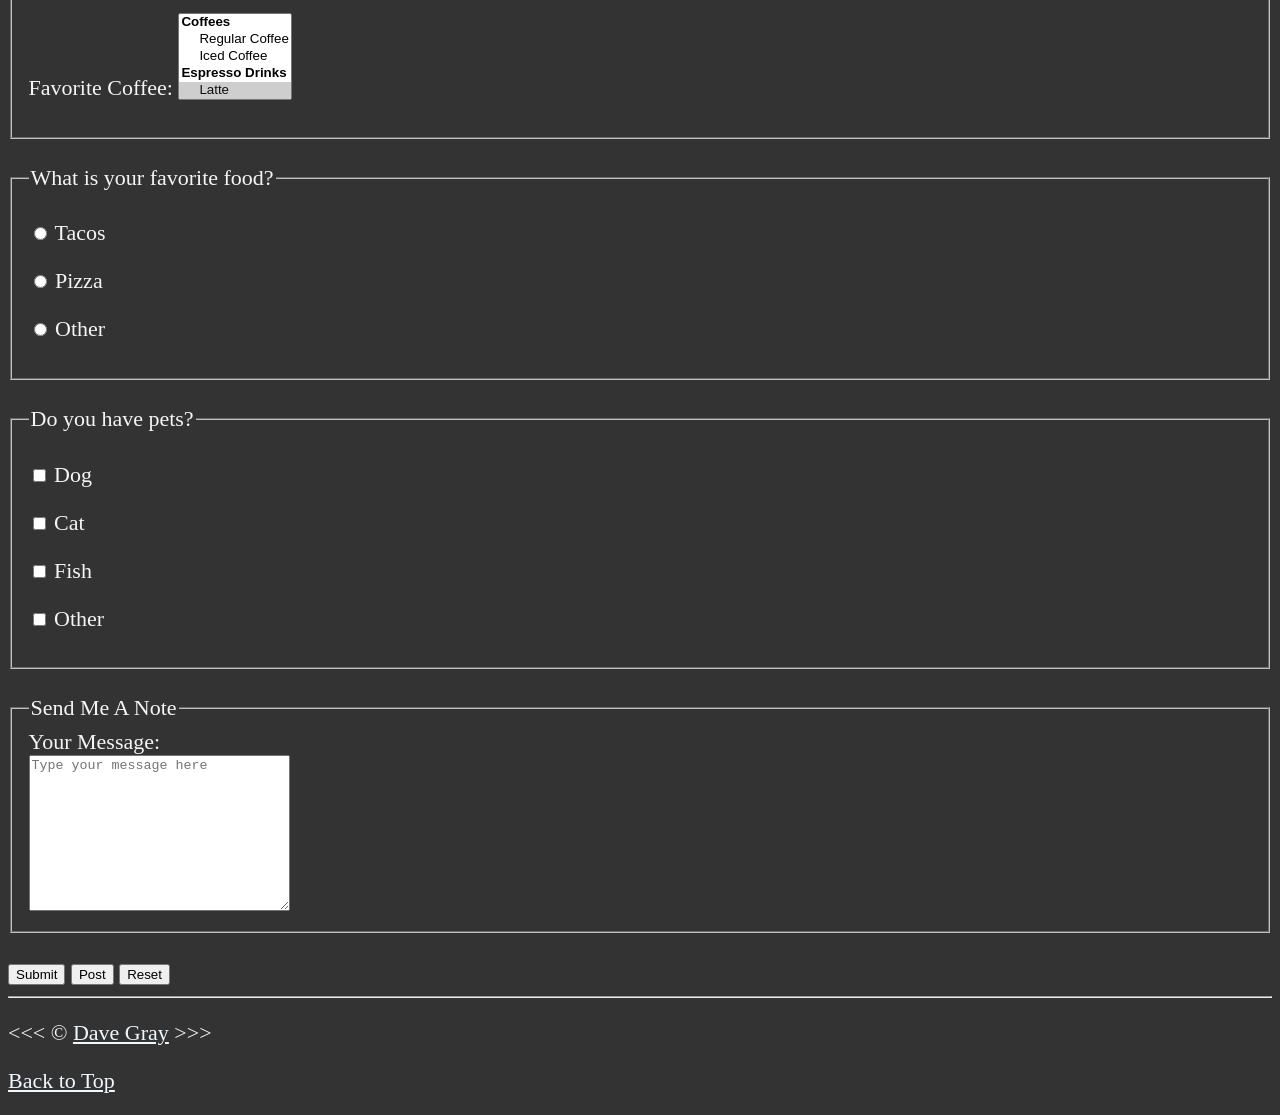
<file: 09_lesson/index.html>
<!DOCTYPE html>
<html lang="en">

<head>
    <meta charset="UTF-8">
    <meta name="author" content="Dave Gray">
    <meta name="description" content="This page contains all the things I am learning how to create as I learn HTML.">
    <title>My First Web Page</title>
    <link rel="icon" href="html5.png" type="image/x-icon">
    <link rel="stylesheet" href="main.css" type="text/css">
</head>

<body>
    <header>
        <h1>My Goals for the Year</h1>

        <nav aria-label="primary-navigation">
            <ul>
                <li>
                    <a href="#html">Learning HTML</a>
                </li>
                <li>
                    <a href="#vacation">Planning a Vacation</a>
                </li>
                <li>
                    <a href="#contact">Contact Me</a>
                </li>
            </ul>
        </nav>
    </header>

    <hr>
    <main>
        <article id="html">
            <h2>I'm Ready to Learn HTML</h2>
            <p>This is my first web page.</p>
            <section>
                <h3>HTML5</h3>
                <img src="img/html_logo_300x300.png" alt="HTML5 Logo" title="I am learning HTML5" width="300"
                    height="300">
                <figure>
                    <figcaption>An Example of HTML5 code</figcaption>
                    <p>
                        <code>&lt;h1&gt;Hello World!&lt;/h1&gt;</code>
                    </p>
                </figure>
            </section>
            <section>
                <h3>My Daily Schedule</h3>
                <p>Let me tell you how:</p>
                <ol>
                    <li>...I learn more about web dev.</li>
                    <li>...I plan out my schedule.</li>
                    <li>...I use resources from <abbr title="Mozilla Developer Network">
                            <a href="https://developer.mozilla.org/">MDN</a>
                        </abbr>.</li>
                </ol>
                <aside>
                    <details>
                        <summary>Guess the <mark>number of hours</mark> I code per day</summary>
                        <p>I start at <time datetime="08:00">8 am</time> and I write code for <time datetime="PT3H">3
                                hours</time> every morning.</p>
                    </details>
                </aside>
                <br>
                <table>
                    <caption>My Daily Schedule</caption>
                    <thead>
                        <tr>
                            <th>&nbsp;</th>
                            <th scope="col">Time</th>
                            <th scope="col">Activity</th>
                        </tr>
                    </thead>
                    <tbody>
                        <tr>
                            <th scope="row">Morning</th>
                            <td>
                                <time datetime="08:00">8am</time>-<time datetime="11:00">11am</time>
                            </td>
                            <td>Write Code</td>
                        </tr>
                        <tr>
                            <th scope="row">Break</th>
                            <td>
                                <time datetime="11:00">11am</time>-<time datetime="12:00">12pm</time>
                            </td>
                            <td>Eat Lunch</td>
                        </tr>
                        <tr>
                            <th scope="row">Afternoon</th>
                            <td>
                                <time datetime="12:00">12pm</time>-<time datetime="17:00">5pm</time>
                            </td>
                            <td>Study for Other Courses</td>
                        </tr>
                        <tr>
                            <th scope="row">Evening</th>
                            <td rowspan="2">All Other Times</td>
                            <td>Free Time</td>
                        </tr>
                        <tr>
                            <th scope="row">Night</th>
                            <td>Sleep</td>
                        </tr>
                    </tbody>
                    <tfoot>
                        <tr>
                            <td colspan="3">And that's what I do every day, 5 days a week. Just eat, sleep, code ..and
                                recharge!</td>
                        </tr>
                    </tfoot>
                </table>
            </section>
        </article>

        <hr>

        <article id="vacation">
            <h2>I Am Also Planning a Vacation</h2>
            <p>I've been working hard and <em>really need a getaway</em>.</p>
            <p>I live in <abbr title="Kansas">KS</abbr> so I want visit a beach.</p>

            <section>
                <h3>Places I'd Like to Visit</h3>
                <ul>
                    <li>
                        <p>I've heard good things about the Caribbean.</p>
                        <figure>
                            <img src="img/caribbean.jpg" alt="Caribbean Beach"
                                title="I want to visit a Caribbean beach." width="400" height="225" loading="lazy">
                            <figcaption>
                                Caribbean Beach Getaway
                            </figcaption>
                        </figure>
                    </li>
                    <li>
                        <p>I've heard good things about going here:</p>
                        <address>
                            Margaritaville Island Reserve Riviera Cancún<br>
                            Bahia Petempich Puerto Morelos, Mexico<br>
                            Colonia Morelos, México 77580
                        </address>
                        <figure>
                            <img src="img/vacation.jpg" alt="Cancun Vacation" title="It's 5 o'Clock Somewhere!"
                                width="400" height="267" loading="lazy">
                            <figcaption>
                                A Caribbean Vacation Image
                            </figcaption>
                        </figure>
                    </li>
                </ul>
            </section>
            <!-- TODO: Add more places -->
            <section>
                <h3>Places I Want to Avoid</h3>
                <dl>
                    <dt>North Pole</dt>
                    <dd>I hear this is <strong>cold</strong>!</dd>

                    <dt>South Pole</dt>
                    <dd>This is also cold.</dd>

                    <dt>Mountain Tops</dt>
                    <dd>These are also cold.</dd>
                </dl>
            </section>
        </article>

        <hr>

        <article id="contact">
            <h2>Contact Me</h2>
            <p>I'd really like to hear from you!</p>

            <form action="https://httpbin.org/get" method="get">
                <fieldset>
                    <legend>Personal Info</legend>
                    <p>
                        <label for="firstName">First Name:</label>
                        <input type="text" name="firstName" id="firstName" placeholder="Jane" autocomplete="on" required
                            autofocus>
                    </p>
                    <p>
                        <label for="lastName">Last Name:</label>
                        <input type="text" name="lastName" id="lastName" placeholder="Doe" autocomplete="on" required>
                    </p>
                    <p>
                        <label for="password">Password:</label>
                        <input type="password" name="password" id="password" placeholder="your secret" required>
                    </p>
                    <p>
                        <label for="phone">Phone:</label>
                        <input type="tel" name="phone" id="phone" placeholder="5555555555"
                            pattern="[0-9]{3}[0-9]{3}[0-9]{4}" required>
                    </p>
                    <p>
                        <label for="decade">Favorite Decade:</label>
                        <input type="number" name="decade" id="decade" min="1950" max="2020" step="10" value="1980">
                    </p>
                    <p>
                        <label for="coffee">Favorite Coffee:</label>
                        <select name="coffee" id="coffee" multiple size="5">
                            <optgroup label="Coffees">
                                <option value="regular coffee">Regular Coffee</option>
                                <option value="iced coffee">Iced Coffee</option>
                            </optgroup>
                            <optgroup label="Espresso Drinks">
                                <option value="latte" selected>Latte</option>
                                <option value="cappuccino">Cappuccino</option>
                                <option value="cortado">Cortado</option>
                                <option value="americano">Americano</option>
                            </optgroup>
                            <option value="other">Other</option>
                        </select>
                    </p>
                    <!-- <p>
                    <label for="coffee">Favorite Coffee:</label>
                    <input type="text" name="coffee" id="coffee" list="coffee-list">
                    <datalist id="coffee-list">
                        <option value="coffee">
                        <option value="latte">
                        <option value="espresso">
                        <option value="cortado">
                        <option value="americano">
                        <option value="other">
                    </datalist>
                </p> -->
                </fieldset>
                <br>
                <fieldset>
                    <legend>What is your favorite food?</legend>
                    <p>
                        <input type="radio" name="food" id="tacos" value="tacos">
                        <label for="tacos">Tacos</label>
                    </p>
                    <p>
                        <input type="radio" name="food" id="pizza" value="pizza">
                        <label for="pizza">Pizza</label>
                    </p>
                    <p>
                        <input type="radio" name="food" id="other" value="other">
                        <label for="other">Other</label>
                    </p>
                </fieldset>
                <br>
                <fieldset>
                    <legend>Do you have pets?</legend>
                    <p>
                        <input type="checkbox" name="pets" id="dog" value="dog">
                        <label for="dog">Dog</label>
                    </p>
                    <p>
                        <input type="checkbox" name="pets" id="cat" value="cat">
                        <label for="cat">Cat</label>
                    </p>
                    <p>
                        <input type="checkbox" name="pets" id="fish" value="fish">
                        <label for="fish">Fish</label>
                    </p>
                    <p>
                        <input type="checkbox" name="pets" id="otherPet" value="otherPet">
                        <label for="otherPet">Other</label>
                    </p>
                </fieldset>
                <br>
                <fieldset>
                    <legend>Send Me A Note</legend>
                    <label for="message">Your Message:</label>
                    <br>
                    <textarea name="message" id="message" cols="30" rows="10"
                        placeholder="Type your message here"></textarea>
                </fieldset>
                <br>
                <button type="submit">Submit</button>
                <button type="submit" formaction="https://httpbin.org/post" formmethod="post">Post</button>
                <button type="reset">Reset</button>
            </form>
        </article>
    </main>
    <hr>
    <footer>
        <p>
            &lt;&lt;&lt; &copy; <a href="about.html">Dave Gray</a> &gt;&gt;&gt;
        </p>
        <p>
            <a href="#">Back to Top</a>
        </p>
    </footer>
</body>

</html>
</file>
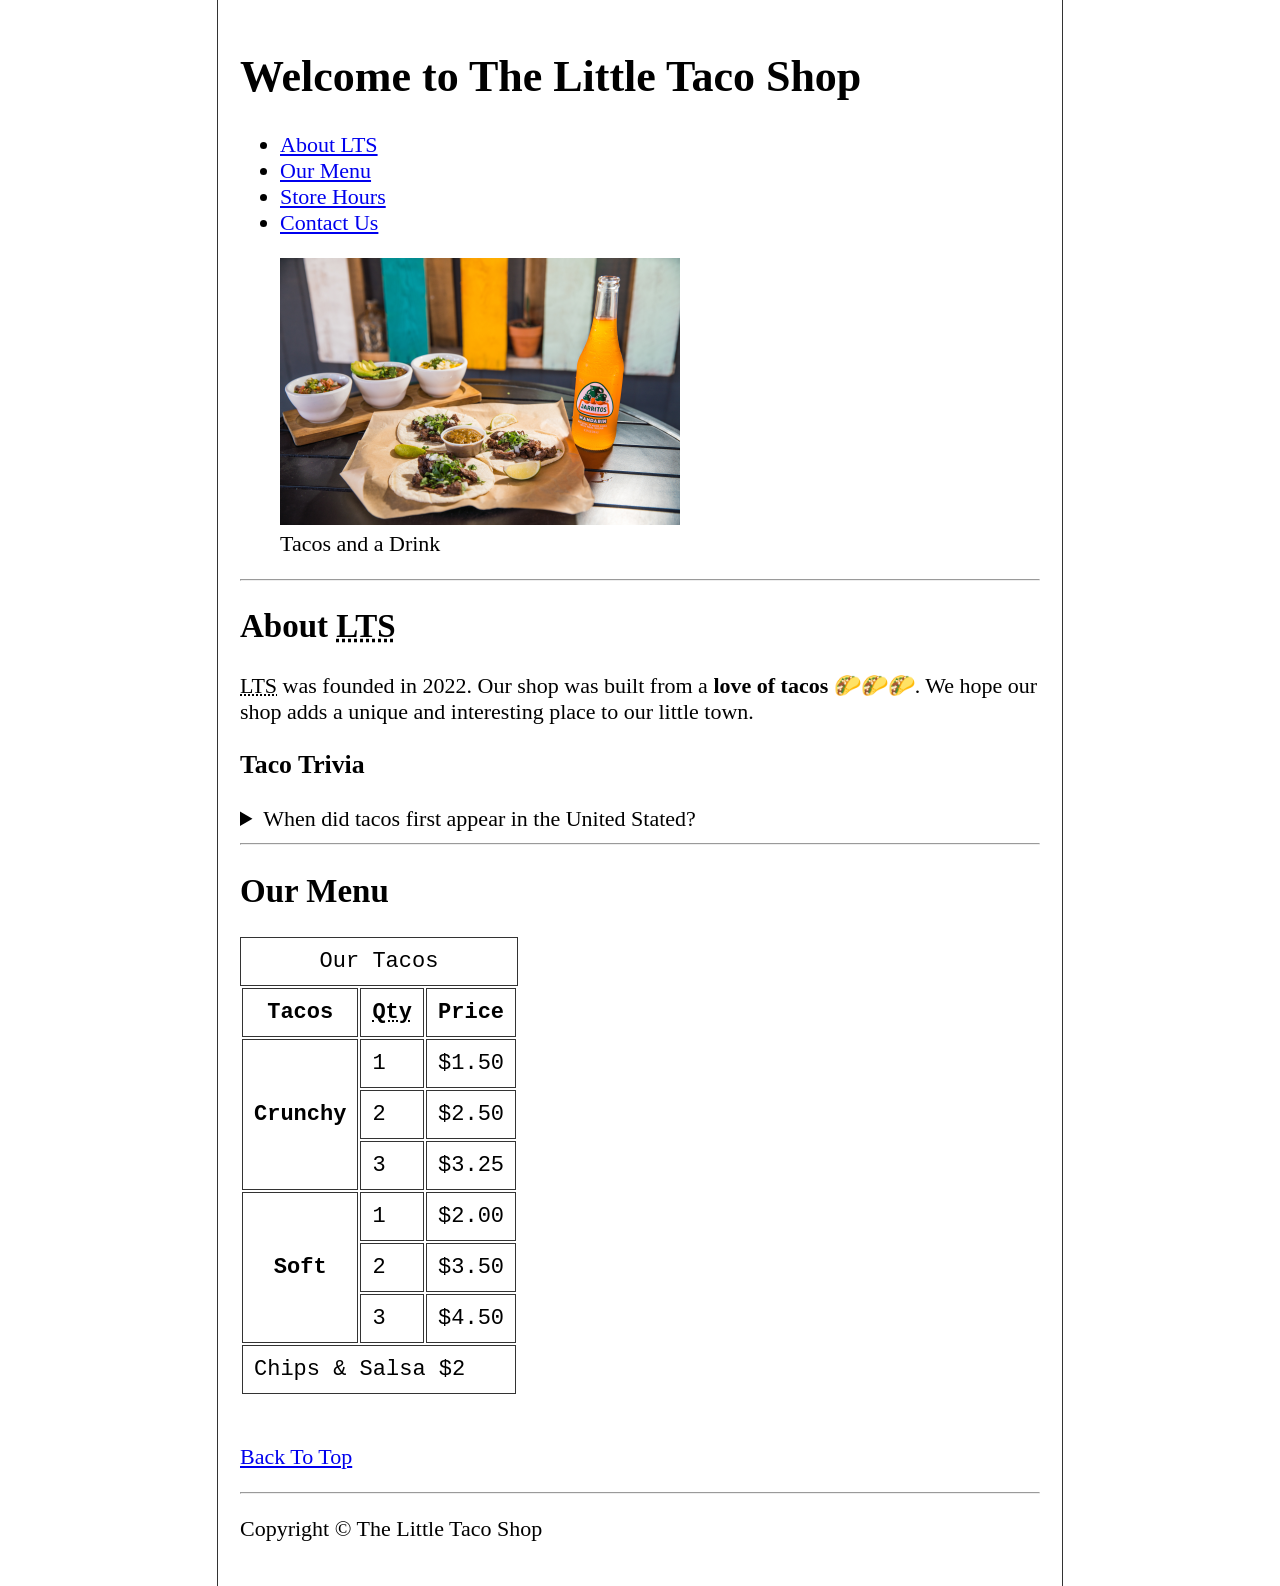
<file: 10_lesson/index.html>
<!DOCTYPE html>
<html lang="en">

<head>
    <meta charset="UTF-8">
    <meta name="author" content="Dave Gray">
    <meta name="description" content="The official website for The Little Taco Shop">
    <title>The Little Taco Shop</title>
    <link rel="icon" href="favicon.ico" type="image/x-icon">
    <link rel="stylesheet" href="css/style.css">
</head>

<body>
    <header>
        <h1>Welcome to The Little Taco Shop</h1>
        <nav>
            <ul>
                <li>
                    <a href="#about">About <abbr title="The Little Taco Shop">LTS</abbr></a>
                </li>
                <li>
                    <a href="#menu">Our Menu</a>
                </li>
                <li>
                    <a href="hours.html">Store Hours</a>
                </li>
                <li>
                    <a href="contact.html">Contact Us</a>
                </li>
            </ul>
        </nav>

        <figure>
            <img src="img/tacos_and_drink_400x267.png" alt="Tacos and a Drink" title="We love tacos!" width="400"
                height="267">
            <figcaption>
                Tacos and a Drink
            </figcaption>
        </figure>
    </header>
    <hr>
    <main>
        <article id="about">
            <h2>About <abbr title="The Little Taco Shop">LTS</abbr></h2>
            <p>
                <abbr title="The Little Taco Shop">LTS</abbr> was founded in <time datetime="2022">2022</time>. Our shop
                was built from a <strong>love of tacos</strong> 🌮🌮🌮. We hope our shop adds a unique and interesting
                place to our little town.
            </p>
            <aside>
                <h3>Taco Trivia</h3>
                <details>
                    <summary>When did tacos first appear in the United Stated?</summary>
                    <p>
                        Jeffrey M. Pilcher, taco historian and professor of history at the University of Minnesota, says
                        the earliest mention of tacos in the United States are in a newspaper from <time
                            datetime="1905">1905</time>. (Source: <cite><a
                                href="https://www.smithsonianmag.com/arts-culture/where-did-the-taco-come-from-81228162/"
                                target="_blank">Smithsonian Magazine</a></cite>)
                    </p>
                </details>
            </aside>
        </article>
        <hr>
        <article id="menu">
            <h2>Our Menu</h2>
            <table>
                <caption>Our Tacos</caption>
                <thead>
                    <tr>
                        <th>Tacos</th>
                        <th scope="col"><abbr title="Quantity">Qty</abbr></th>
                        <th scope="col">Price</th>
                    </tr>
                </thead>
                <tbody>
                    <tr>
                        <th scope="row" rowspan="3">
                            Crunchy
                        </th>
                        <td>1</td>
                        <td>$1.50</td>
                    </tr>
                    <tr>
                        <td>2</td>
                        <td>$2.50</td>
                    </tr>
                    <tr>
                        <td>3</td>
                        <td>$3.25</td>
                    </tr>
                    <tr>
                        <th scope="row" rowspan="3">
                            Soft
                        </th>
                        <td>1</td>
                        <td>$2.00</td>
                    </tr>
                    <tr>
                        <td>2</td>
                        <td>$3.50</td>
                    </tr>
                    <tr>
                        <td>3</td>
                        <td>$4.50</td>
                    </tr>
                </tbody>
                <tfoot>
                    <tr>
                        <td colspan="3">
                            Chips &amp; Salsa $2
                        </td>
                    </tr>
                </tfoot>
            </table>
            <br>
            <p>
                <a href="#">Back To Top</a>
            </p>
        </article>
    </main>
    <hr>
    <footer>
        <p>Copyright &copy; The Little Taco Shop</p>
    </footer>
</body>

</html>
</file>
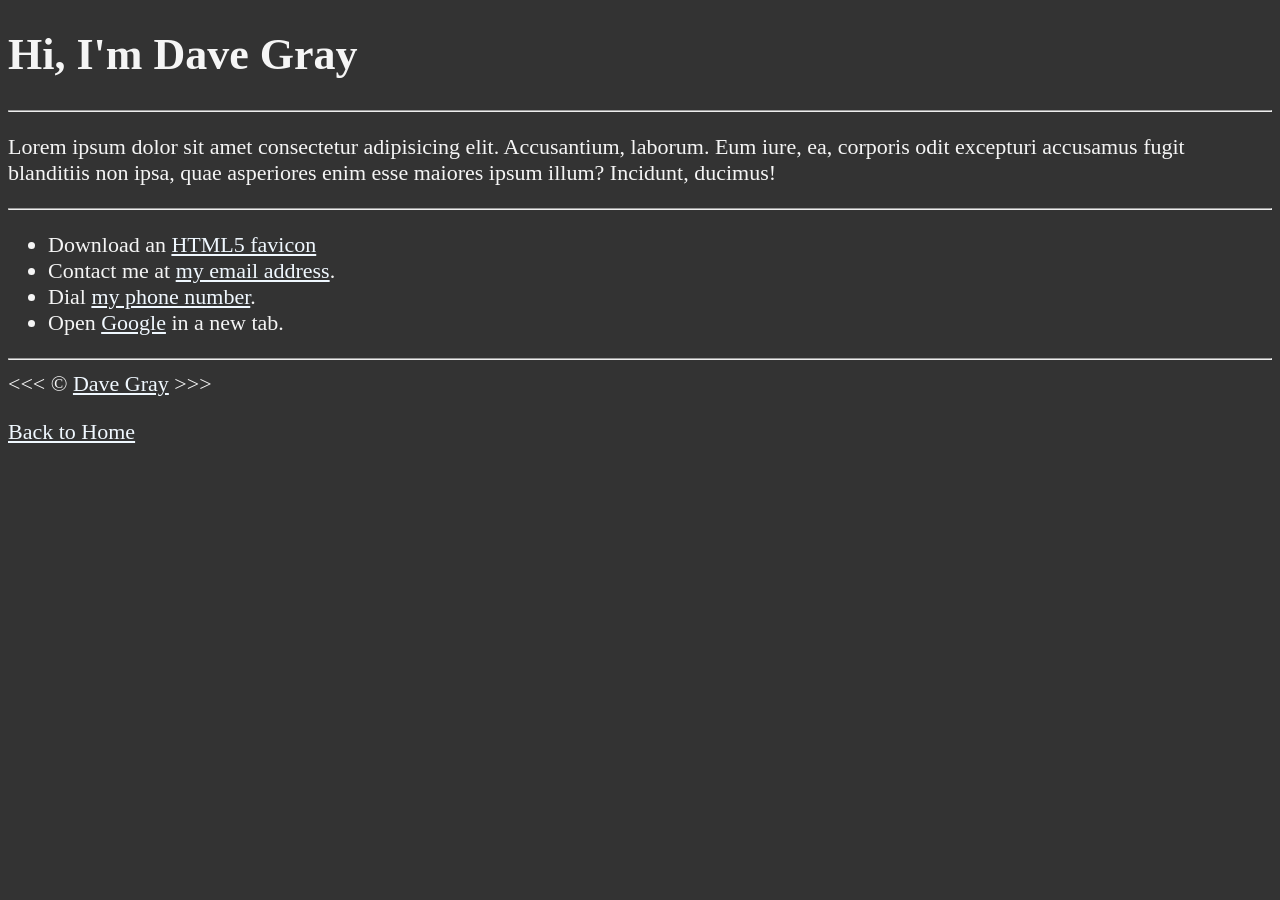
<file: 05_lesson/about.html>
<!DOCTYPE html>
<html lang="en">

<head>
    <meta charset="UTF-8">
    <meta name="author" content="Dave Gray">
    <meta name="description" content="Hi, I'm Dave Gray. This page is about me.">
    <title>About Me</title>
    <link rel="icon" href="html5.png" type="image/x-icon">
    <link rel="stylesheet" href="main.css" type="text/css">
</head>

<body>
    <h1>Hi, I'm Dave Gray</h1>

    <hr>

    <p>
        Lorem ipsum dolor sit amet consectetur adipisicing elit. Accusantium, laborum. Eum iure, ea, corporis odit
        excepturi accusamus fugit blanditiis non ipsa, quae asperiores enim esse maiores ipsum illum? Incidunt, ducimus!
    </p>

    <hr>

    <ul>
        <li>
            Download an <a href="html5.png" download>HTML5 favicon</a>
        </li>
        <li>
            Contact me at <a href="mailto:random@email.com">my email address</a>.
        </li>
        <li>
            Dial <a href="tel:+1234567890">my phone number</a>.
        </li>
        <li>
            Open <a href="https://www.google.com/" target="_blank">Google</a> in a new tab.
        </li>
    </ul>

    <hr>
    &lt;&lt;&lt; &copy; <a href="about.html">Dave Gray</a> &gt;&gt;&gt;
    <p>
        <a href="/">Back to Home</a>
    </p>
</body>

</html>
</file>
<file: 02_lesson/main.css>
html {
    font-size: 20px;
}

body {
    background-color: #333;
    color: aquamarine;
}
</file>
<file: 03_lesson/main.css>
html {
    font-size: 22px;
}

body {
    background-color: #ffffff;
    color: rgb(0, 0, 0);
}
</file>
<file: 04_lesson/main.css>
html {
    font-size: 22px;
}

body {
    background-color: #333;
    color: whitesmoke;
}
</file>
<file: 05_lesson/main.css>
html {
    font-size: 22px;
}

body {
    background-color: #333;
    color: whitesmoke;
}

a {
    color: aliceblue;
}

a:visited {
    color: lightgray;
}

a:hover, a:active {
    color: #eee;
}
</file>
<file: 06_lesson/main.css>
html {
    font-size: 22px;
}

body {
    background-color: #333;
    color: whitesmoke;
}

a {
    color: aliceblue;
}

a:visited {
    color: lightgray;
}

a:hover, a:active {
    color: #eee;
}
</file>
<file: 07_lesson/main.css>
html {
    font-size: 22px;
}

body {
    background-color: #333;
    color: whitesmoke;
}

a {
    color: aliceblue;
}

a:visited {
    color: lightgray;
}

a:hover, a:active {
    color: #eee;
}
</file>
<file: 08_lesson/main.css>
html {
    font-size: 22px;
}

body {
    background-color: #333;
    color: whitesmoke;
}

a {
    color: aliceblue;
}

a:visited {
    color: lightgray;
}

a:hover, a:active {
    color: #eee;
}

table, tr, th, td, caption {
    border: 1px solid #eee;
    font-family: 'Courier New', Courier, monospace;
    border-collapse: collapse;
    padding: 0.5rem;
}
</file>
<file: 09_lesson/main.css>
html {
    font-size: 22px;
}

body {
    background-color: #333;
    color: whitesmoke;
}

a {
    color: aliceblue;
}

a:visited {
    color: lightgray;
}

a:hover, a:active {
    color: #eee;
}

table, tr, th, td, caption {
    border: 1px solid #eee;
    font-family: 'Courier New', Courier, monospace;
    border-collapse: collapse;
    padding: 0.5rem;
}
</file>
<file: 10_lesson/css/style.css>
html {
    font-size: 22px;
}

body {
    min-height: 100vh;
    max-width: 800px;
    margin: 0 auto;
    padding: 1rem;
    border-left: 1px solid #333;
    border-right: 1px solid #333;
}

th, td, caption {
    border: 1px solid #333;
    font-family: 'Courier New', Courier, monospace;
    border-collapse: separate;
    padding: 0.5rem;
}
</file>
